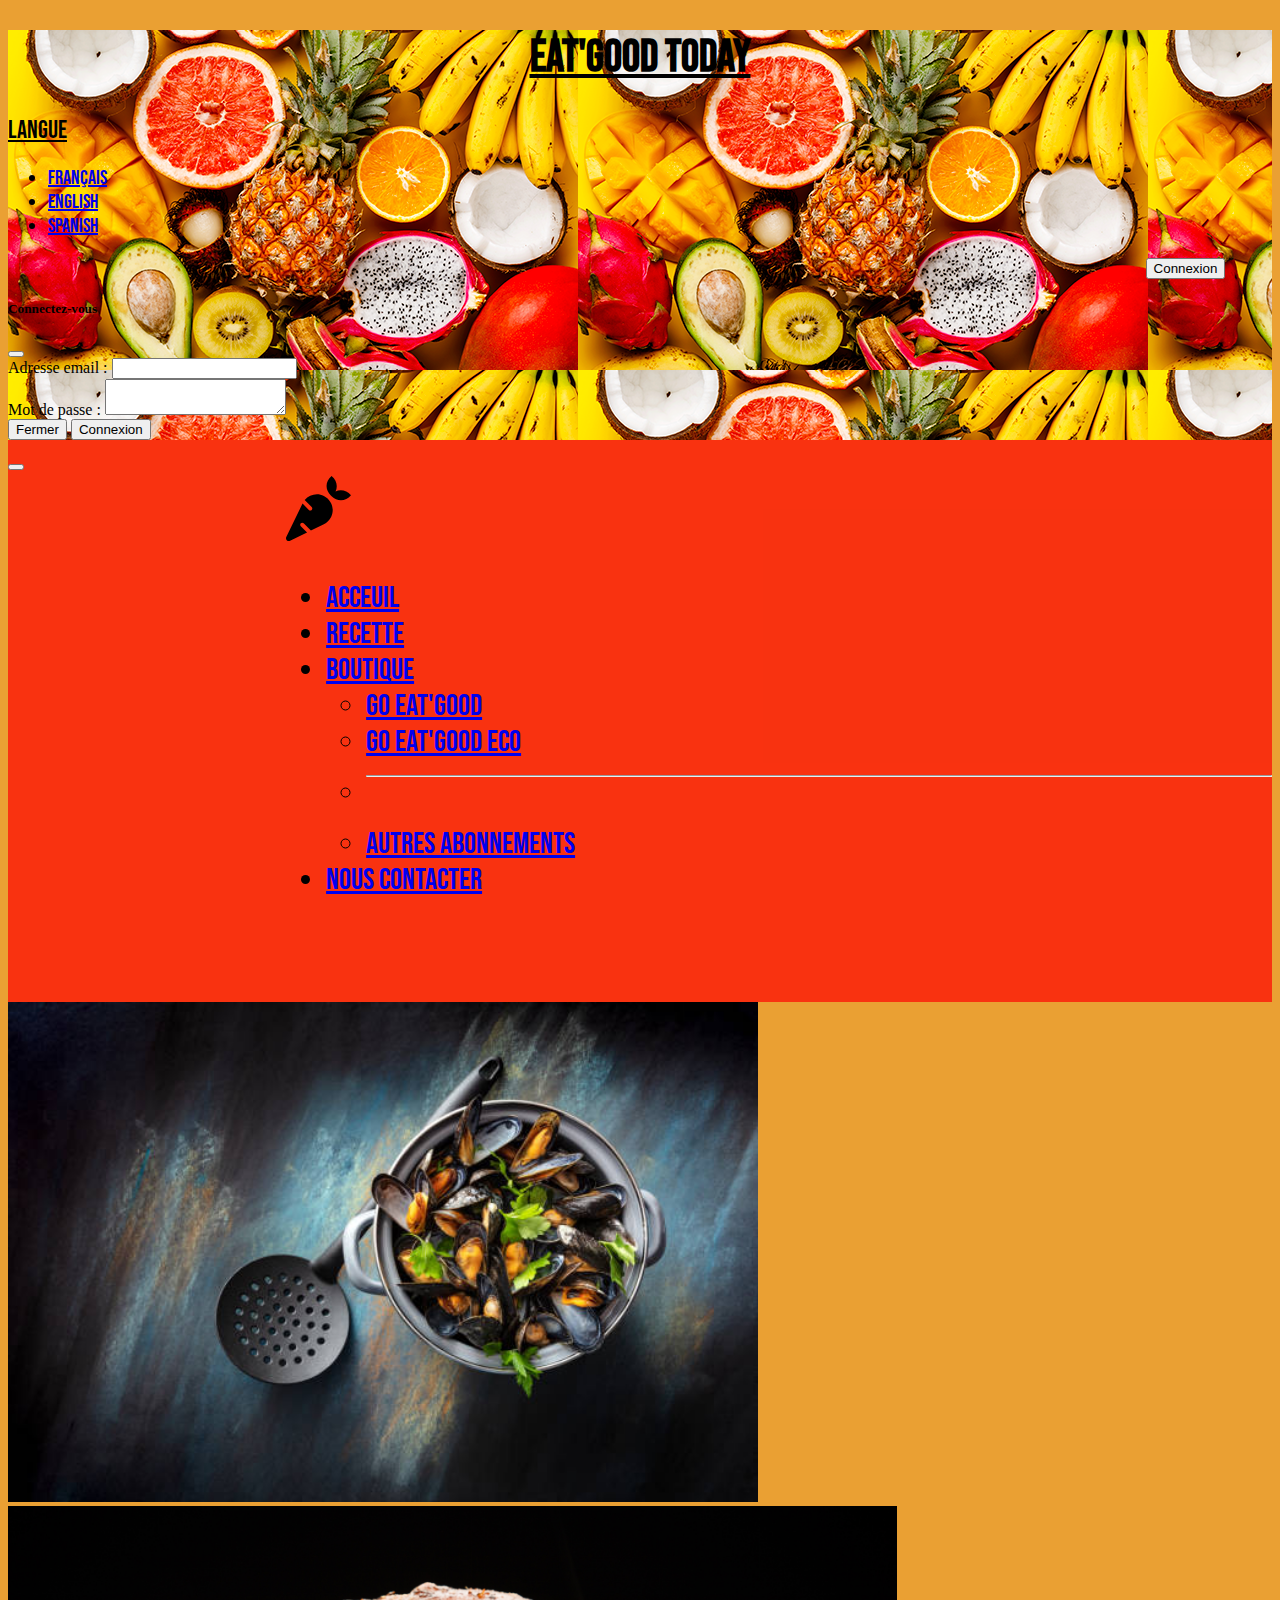
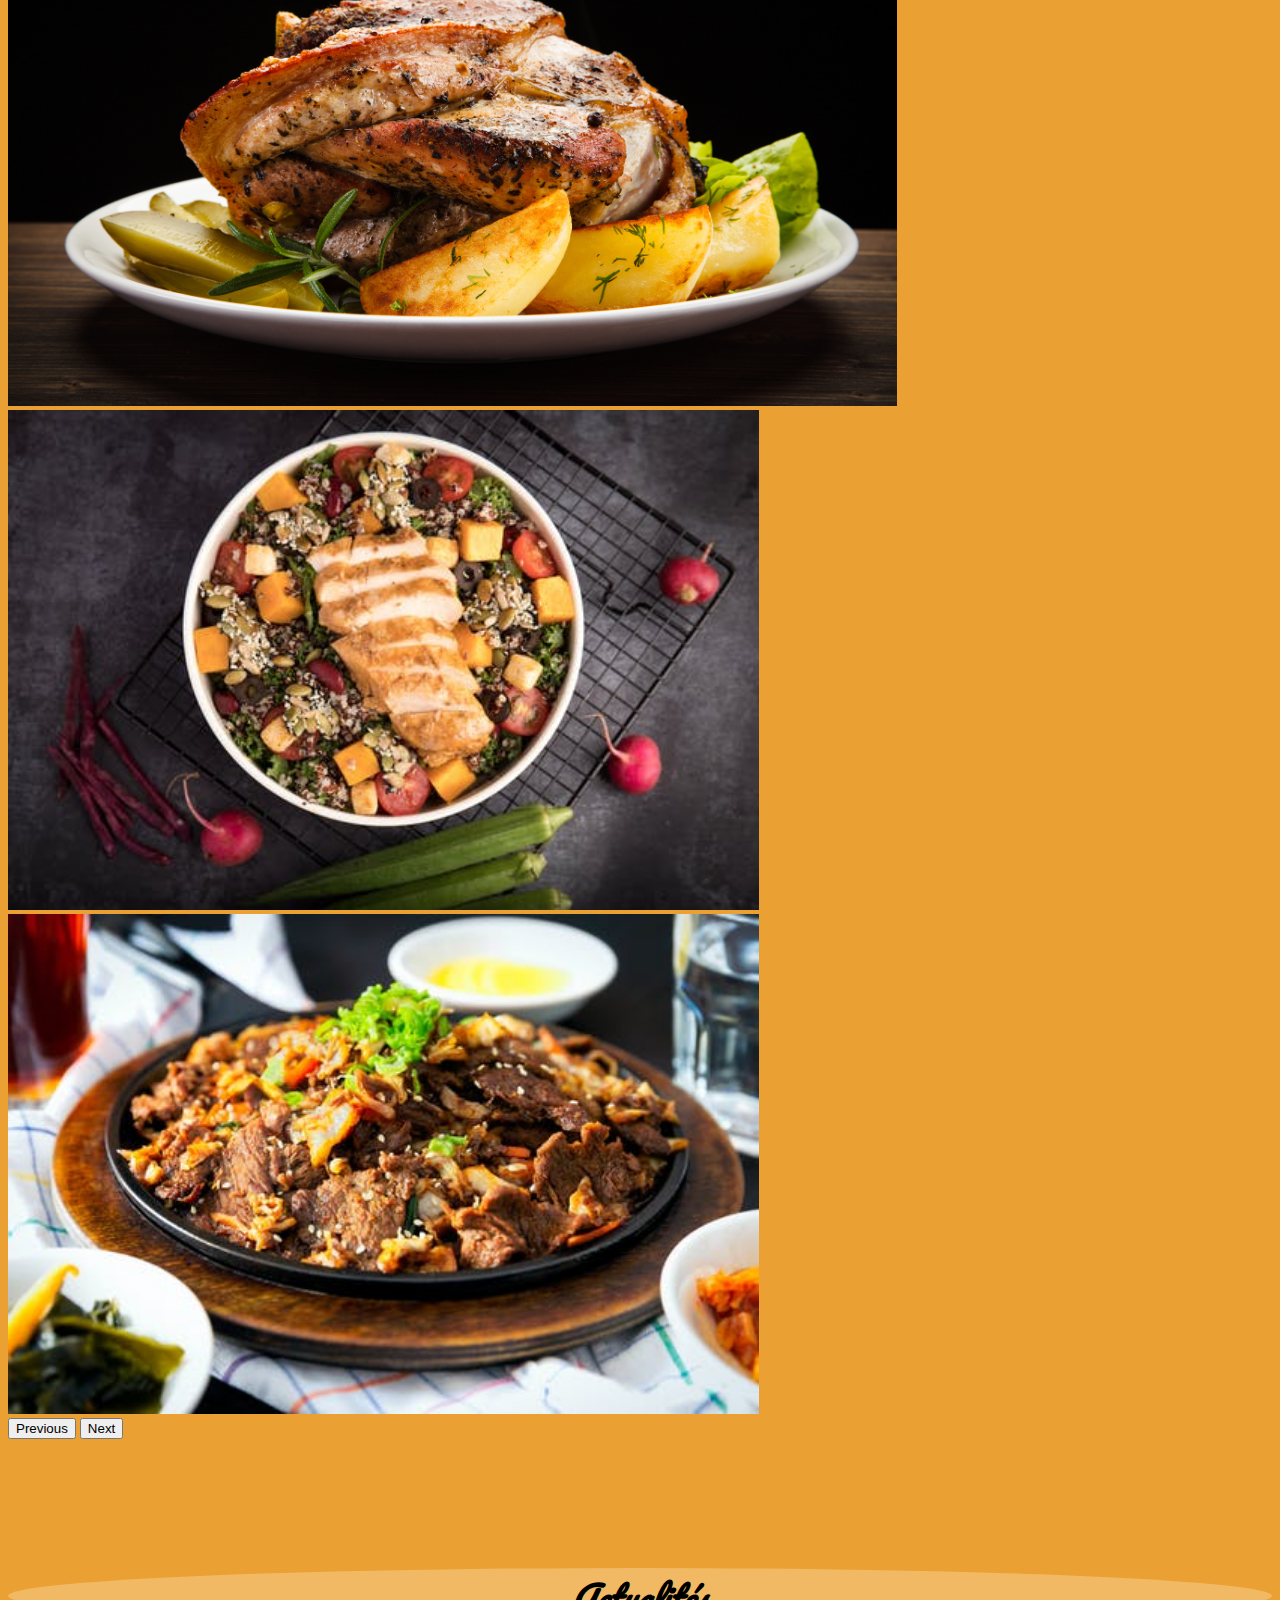
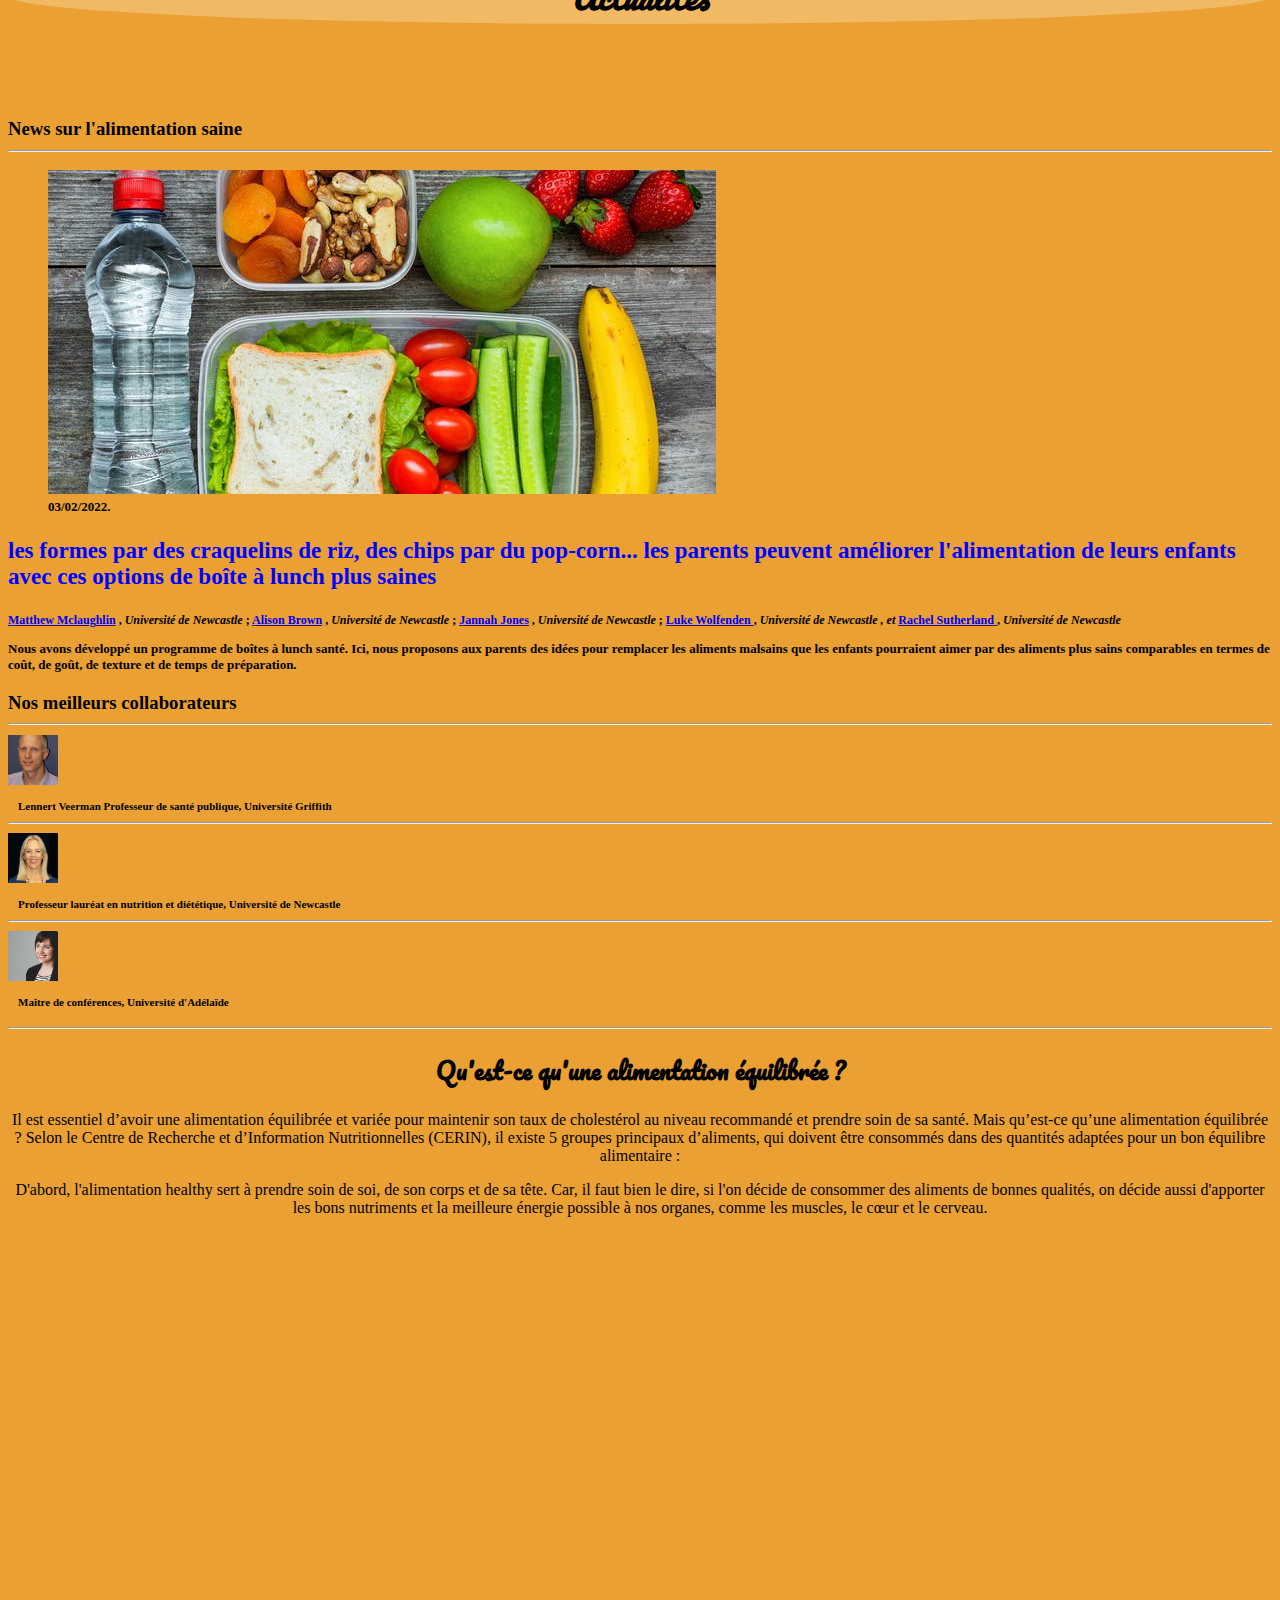
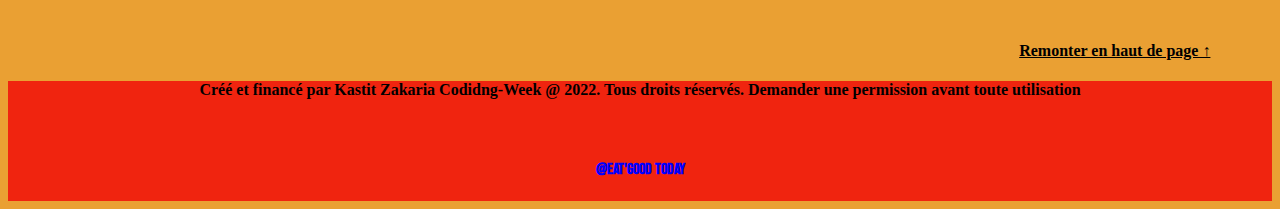
<file: index.html>
<!DOCTYPE html>
<html lang="en">

<head>
    <meta charset="UTF-8">
    <meta http-equiv="X-UA-Compatible" content="IE=edge">
    <meta name="viewport" content="width=device-width, initial-scale=1.0">
    <link rel="preconnect" href="https://fonts.googleapis.com">
    <link rel="preconnect" href="https://fonts.gstatic.com" crossorigin>
    <link href="https://cdn.jsdelivr.net/npm/bootstrap@5.1.3/dist/css/bootstrap.min.css" rel="stylesheet"
        integrity="sha384-1BmE4kWBq78iYhFldvKuhfTAU6auU8tT94WrHftjDbrCEXSU1oBoqyl2QvZ6jIW3" crossorigin="anonymous">
    <link href="https://fonts.googleapis.com/css2?family=Bebas+Neue&display=swap" rel="stylesheet">
    <link rel="preconnect" href="https://fonts.googleapis.com">
    <link rel="preconnect" href="https://fonts.gstatic.com" crossorigin>
    <link rel="icon" type="image/x-icon" href="./public/image/icone.jpg">
    <link href="https://fonts.googleapis.com/css2?family=Bebas+Neue&family=Pacifico&display=swap" rel="stylesheet">
    <link rel="stylesheet" href="./public/css/style.css">
    <link rel="stylesheet" href="https://pro.fontawesome.com/releases/v5.10.0/css/all.css"
        integrity="sha384-AYmEC3Yw5cVb3ZcuHtOA93w35dYTsvhLPVnYs9eStHfGJvOvKxVfELGroGkvsg+p" crossorigin="anonymous" />
    <title>Document</title>
</head>

<body>
    <a id="haut"></a>
    <div class="fruitt">
        <h1 class="pre"><u>
                <center>Eat'Good TODAY</center>
            </u>
        </h1>
        <li class="langue nav-item dropdown">
            <a class="pro nav-link active dropdown-toggle" href="#" id="navbarDropdown" role="button"
                data-bs-toggle="dropdown" aria-expanded="false">
                Langue
            </a>
            <ul class="dropdown-menu drop" aria-labelledby="navbarDropdown">
                <li><a class="dropdown-item" href="#">français</a></li>
                <li><a class="dropdown-item" href="#">english</a></li>
                <li><a class="dropdown-item" href="#">spanish</a></li>
            </ul>
        </li>
        <button type="button" class="bvb btn btn-dark" data-bs-toggle="modal" data-bs-target="#exampleModal"
            data-bs-whatever="@mdo">Connexion</button>


        <div class="modal fade" id="exampleModal" tabindex="-1" aria-labelledby="exampleModalLabel" aria-hidden="true">
            <div class="modal-dialog">
                <div class="modal-content">
                    <div class="modal-header bg-danger">
                        <h5 class="modal-title" id="exampleModalLabel">Connectez-vous</h5>
                        <button type="button" class="btn-close" data-bs-dismiss="modal" aria-label="Close"></button>
                    </div>
                    <div class="modal-body bg-light">
                        <form>
                            <div class="mb-3">
                                <label for="recipient-name" class="col-form-label">Adresse email :</label>
                                <input type="text" class="form-control" id="recipient-name">
                            </div>
                            <div class="mb-3">
                                <label for="message-text" class="col-form-label">Mot de passe :</label>
                                <textarea class="form-control" id="message-text"></textarea>
                            </div>
                        </form>
                    </div>
                    <div class="modal-footer bg-danger">
                        <button type="button" class="btn btn-secondary" data-bs-dismiss="modal">Fermer</button>
                        <button type="button" class="btn btn-primary">Connexion</button>
                    </div>
                </div>
            </div>
        </div>
    </div>


    <nav class=" aa navbar navbar-expand-lg navbar-dark sticky-top">
        <div class="cc container-fluid">
            <button class="navbar-toggler" type="button" data-bs-toggle="collapse"
                data-bs-target="#navbarSupportedContent" aria-controls="navbarSupportedContent" aria-expanded="false"
                aria-label="Toggle navigation">
                <span class="navbar-toggler-icon"></span>
            </button>
            <div class="collapse navbar-collapse navmid" id="navbarSupportedContent">
                <svg class="svgCarotte" xmlns="http://www.w3.org/2000/svg" viewBox="0 0 512 512">
                    <path
                        d="M298.2 156.6C245.5 130.9 183.7 146.1 147.1 189.4l55.27 55.31c6.25 6.25 6.25 16.33 0 22.58c-3.127 3-7.266 4.605-11.39 4.605s-8.068-1.605-11.19-4.605L130.3 217l-128.1 262.8c-2.875 6-3 13.25 0 19.63c5.5 11.12 19 15.75 30 10.38l133.6-65.25L116.7 395.3c-6.377-6.125-6.377-16.38 0-22.5c6.25-6.25 16.37-6.25 22.5 0l56.98 56.98l102-49.89c24-11.63 44.5-31.26 57.13-57.13C385.5 261.1 359.9 186.8 298.2 156.6zM390.2 121.8C409.7 81 399.7 32.88 359.1 0c-50.25 41.75-52.51 107.5-7.875 151.9l8 8C404.5 204.5 470.4 202.3 512 152C479.1 112.3 430.1 102.3 390.2 121.8z" />
                </svg>
                <ul class="navbar-nav me-auto mb-2 mb-lg-0">
                    <li class="nav-item">
                        <a class="nav-link active" aria-current="page" href="./index.html">Acceuil</a>
                    </li>
                    <li class="nav-item">
                        <a class="nav-link active" aria-current="page" href="./public/suite/recette.html">Recette</a>

                    </li>
                    <li class="drop nav-item dropdown">
                        <a class="nav-link dropdown-toggle" href="#" id="navbarDropdown" role="button"
                            data-bs-toggle="dropdown" aria-expanded="false">
                            Boutique
                        </a>
                        <ul class="dropdown-menu" aria-labelledby="navbarDropdown">
                            <li><a class="dropdown-item" href="./public/suite/boutique.html">GO EAT'GOOD</a></li>
                            <li><a class="dropdown-item" href="./public/suite/boutique.html">GO EAT'GOOD ECO</a>
                            </li>
                            <li>
                                <hr class="dropdown-divider">
                            </li>
                            <li><a class="dropdown-item" href="./public/suite/boutique.html">Autres abonnements</a></li>
                        </ul>
                    </li>

                    <li class="nav-item">

                        <a class="nav-link active" aria-current="page" href="./public/suite/contact.html">Nous contacter</a>

                    </li>
                   
                </ul>
                <svg class=" mo svgCarotte" xmlns="http://www.w3.org/2000/svg" viewBox="0 0 512 512">
                    <path
                        d="M298.2 156.6C245.5 130.9 183.7 146.1 147.1 189.4l55.27 55.31c6.25 6.25 6.25 16.33 0 22.58c-3.127 3-7.266 4.605-11.39 4.605s-8.068-1.605-11.19-4.605L130.3 217l-128.1 262.8c-2.875 6-3 13.25 0 19.63c5.5 11.12 19 15.75 30 10.38l133.6-65.25L116.7 395.3c-6.377-6.125-6.377-16.38 0-22.5c6.25-6.25 16.37-6.25 22.5 0l56.98 56.98l102-49.89c24-11.63 44.5-31.26 57.13-57.13C385.5 261.1 359.9 186.8 298.2 156.6zM390.2 121.8C409.7 81 399.7 32.88 359.1 0c-50.25 41.75-52.51 107.5-7.875 151.9l8 8C404.5 204.5 470.4 202.3 512 152C479.1 112.3 430.1 102.3 390.2 121.8z" />
                </svg>
            </div>
        </div>
    </nav>


    <header>
        <div id="carouselExampleControls" class="lok carousel slide container mt-5  " data-bs-ride="carousel">
            <div class="carousel-inner">
                <div class="carousel-item active">
                    <img src="./public/image/moule.jpg" class="legume d-block w-100 " max-height="85"
                        alt="plat de nourriture">
                </div>
                <div class="carousel-item">
                    <img src="./public/image/pat.jpg" class="legume d-block w-100" max-height="85"
                        alt="plat de nourriture">
                </div>
                <div class="carousel-item">
                    <img src="./public/image/image1.jpg" class="legume d-block w-100" max-height="85"
                        alt="plat de nourriture">
                </div>
                <div class="carousel-item">
                    <img src="./public/image/image4.jpg" class="legume d-block w-100" max-height="85"
                        alt="plat de nourriture">
                </div>
            </div>
            <button class="carousel-control-prev" type="button" data-bs-target="#carouselExampleControls"
                data-bs-slide="prev">
                <span class="but carousel-control-prev-icon" aria-hidden="true"></span>
                <span class="visually-hidden">Previous</span>
            </button>
            <button class="carousel-control-next" type="button" data-bs-target="#carouselExampleControls"
                data-bs-slide="next">
                <span class="but carousel-control-next-icon" aria-hidden="true"></span>
                <span class="visually-hidden">Next</span>
            </button>
        </div>
    </header>
    <br><br><br><br><br><br>

    <h1 class="ded border-3 border border-dark">
        <center><i>Actualités</i></center>
    </h1>
    <br><br><br>
    <div class="container">
        <div class="row">
            <h3 class="mp col-8">News sur l'alimentation saine
                <hr>
                <figure class="figure">
                    <img src="./public/image/article.jpg" class="figure-img img-fluid rounded" alt="...">
                    <figcaption class="date figure-caption text-end">03/02/2022.</figcaption>
                </figure>
                <p class="ss"><strong> les formes par des craquelins de riz, des chips par du pop-corn... les parents
                        peuvent améliorer l'alimentation de leurs enfants avec ces options de boîte à lunch plus
                        saines</strong></p>
                <p class="ww"><a href="https://theconversation.com/profiles/matthew-mclaughlin-346591"
                        target="_blank">Matthew Mclaughlin</a> ,<i> Université de Newcastle</i> ; <a
                        href="https://theconversation.com/profiles/alison-brown-791151" target="_blank">Alison Brown</a>
                    ,<i> Université de Newcastle</i> ; <a
                        href="https://theconversation.com/profiles/jannah-jones-1246609" target="_blank">Jannah
                        Jones</a> ,<i> Université de Newcastle </i>; <a
                        href="https://theconversation.com/profiles/luke-wolfenden-1237312" target="_blank">Luke
                        Wolfenden </a>, <i>Université de Newcastle , et</i> <a
                        href="https://theconversation.com/profiles/rachel-sutherland-1246780" target="_blank">Rachel
                        Sutherland </a>, <i>Université de Newcastle</i></p>
                <p class="vv">Nous avons développé un programme de boîtes à lunch santé. Ici, nous proposons aux parents
                    des idées pour remplacer les aliments malsains que les enfants pourraient aimer par des aliments
                    plus sains comparables en termes de coût, de goût, de texture et de temps de préparation.</p>
            </h3>
            <h3 class="lo col-4">Nos meilleurs collaborateurs
                <hr>
                <div class="row">
                    <div class=" col-2">
                        <img src="./public/image/lennert.jpg" class="rt">
                    </div>
                    <p class="gg col-10">Lennert Veerman Professeur de santé publique, Université Griffith</p>
                </div>
                <hr>
                <div class="row">
                    <div class=" col-2">
                        <img src="./public/image/claire.jpg" class="pp">
                    </div>
                    <p class="ll col-10">Professeur lauréat en nutrition et diététique, Université de Newcastle</p>
                </div>
                <hr>
                <div class="row">
                    <div class="col-2">
                        <img src="./public/image/amy.jpg" class="amy">
                    </div>
                    <p class="mm col-10">Maître de conférences, Université d'Adélaïde</p>
                </div>
        </div>
        <hr>
        </h3>
    </div>
    </div>
    <h2 class="vc">Qu'est-ce qu'une alimentation équilibrée ?</h2>
    <p class="bn">Il est essentiel d’avoir une alimentation équilibrée et variée pour maintenir son taux de cholestérol
         au niveau recommandé et prendre soin de sa santé. Mais qu’est-ce qu’une alimentation équilibrée ?
        Selon le Centre de Recherche et d’Information Nutritionnelles (CERIN), il existe 5 groupes principaux d’aliments,
         qui doivent être consommés dans des quantités adaptées pour un bon équilibre alimentaire :</p>
    <p class="gt">D'abord, l'alimentation healthy sert à prendre soin de soi, de son corps et de sa tête. Car, il faut
        bien le dire, si l'on décide de consommer des aliments de bonnes qualités, on décide aussi d'apporter les bons
        nutriments et la meilleure énergie possible à nos organes, comme les muscles, le cœur et le cerveau.</p>
        <iframe class=uu width="560" height="315" src="https://www.youtube.com/embed/Po4qJ2WWPpc" 
        title="YouTube video player" frameborder="0" 
        allow="accelerometer; autoplay; clipboard-write; encrypted-media; gyroscope; picture-in-picture" 
        allowfullscreen></iframe>
    <br><br><br><br><br><br>
    <a href="#haut" class="kk"><strong>Remonter en haut de page ↑ </strong></a>


    <script src="https://cdn.jsdelivr.net/npm/bootstrap@5.1.3/dist/js/bootstrap.bundle.min.js"
        integrity="sha384-ka7Sk0Gln4gmtz2MlQnikT1wXgYsOg+OMhuP+IlRH9sENBO0LRn5q+8nbTov4+1p" crossorigin="anonymous">
    </script>
    </div>
</body>
<footer class="hy">
    <h4> Créé et financé par Kastit Zakaria Codidng-Week @ 2022. Tous droits réservés. Demander une permission avant toute utilisation</h4>
    <a href="https://facebook.com" target="_blank"><i class="gd fab fa-facebook"></i></a>&nbsp&nbsp&nbsp
    <a href="https://instagram.com" target="_blank"><i class="vb fab fa-instagram"></i></a>&nbsp&nbsp&nbsp
    <a href="https://twitter.com" target="blank"><i class="vb fab fa-twitter-square"></i></a>
    <h4 class="ghj">@Eat'Good TODAY</h4>
</footer>

</html>
</file>
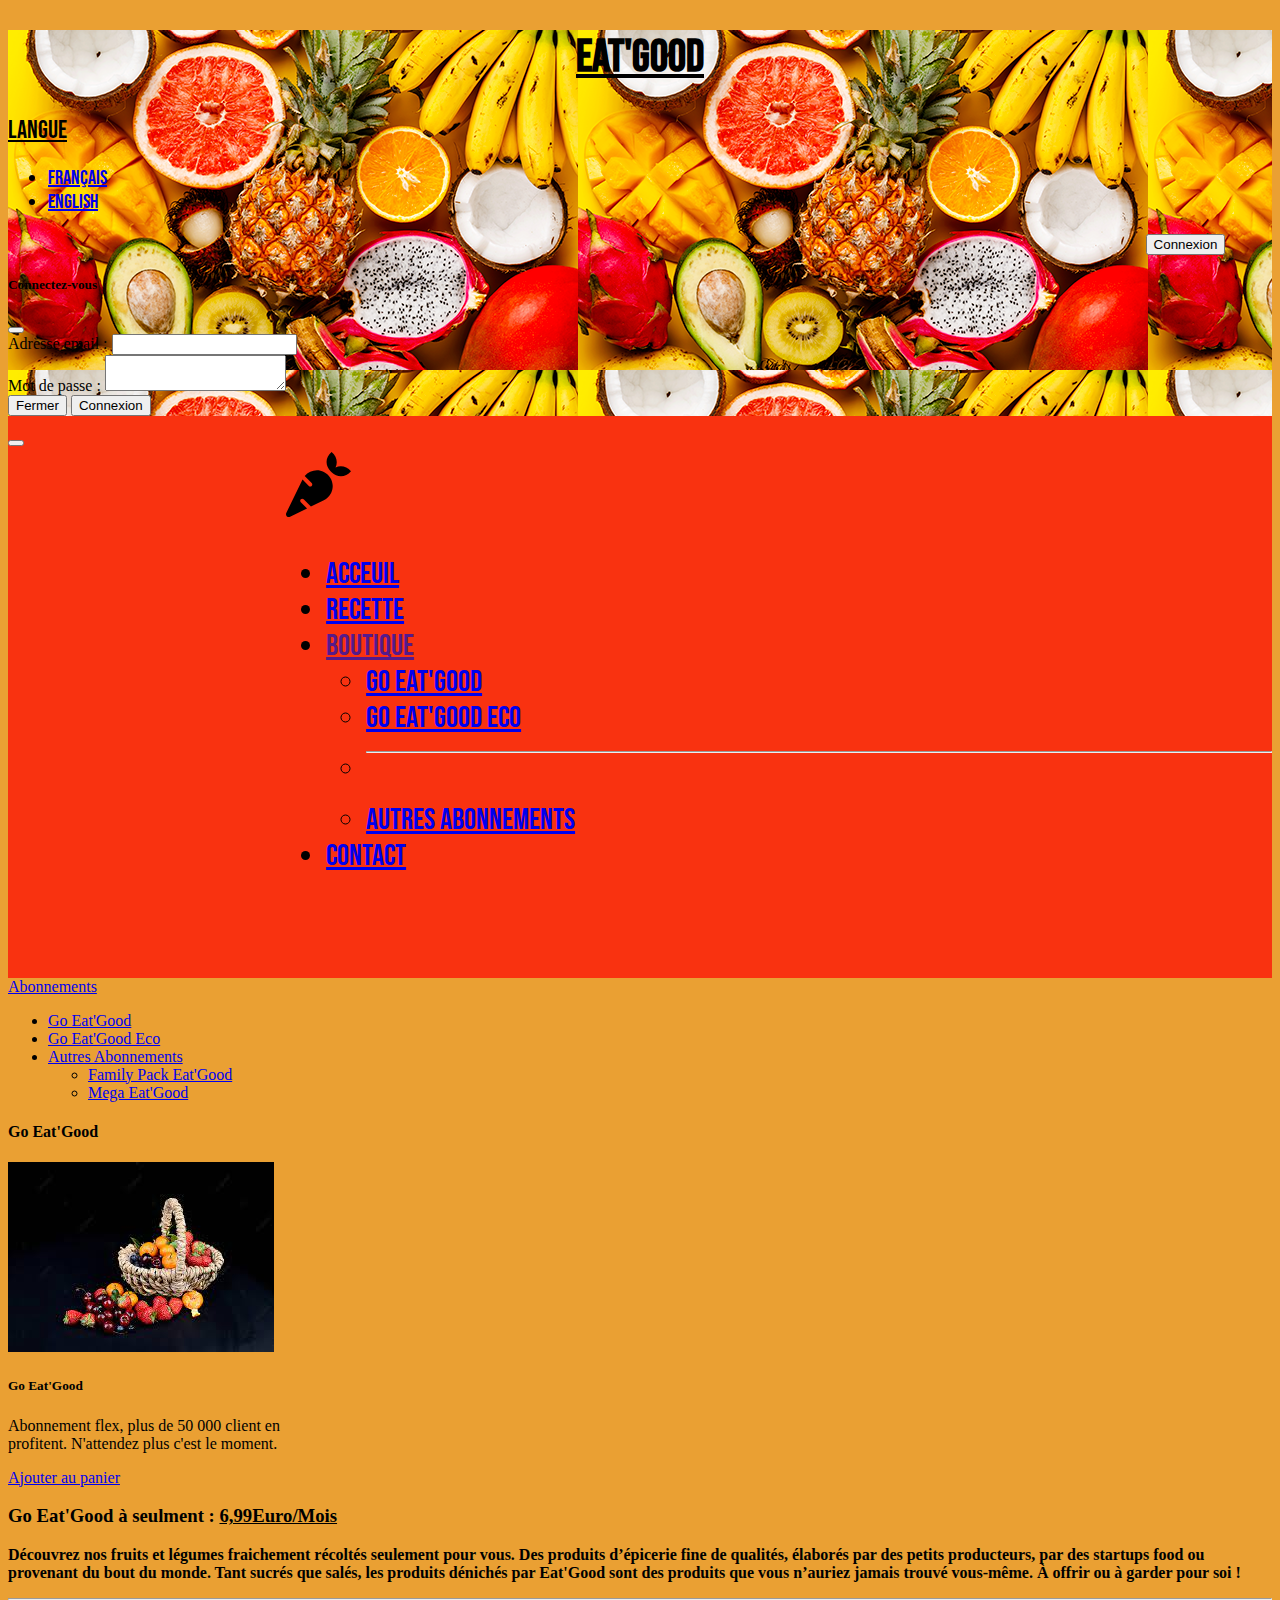
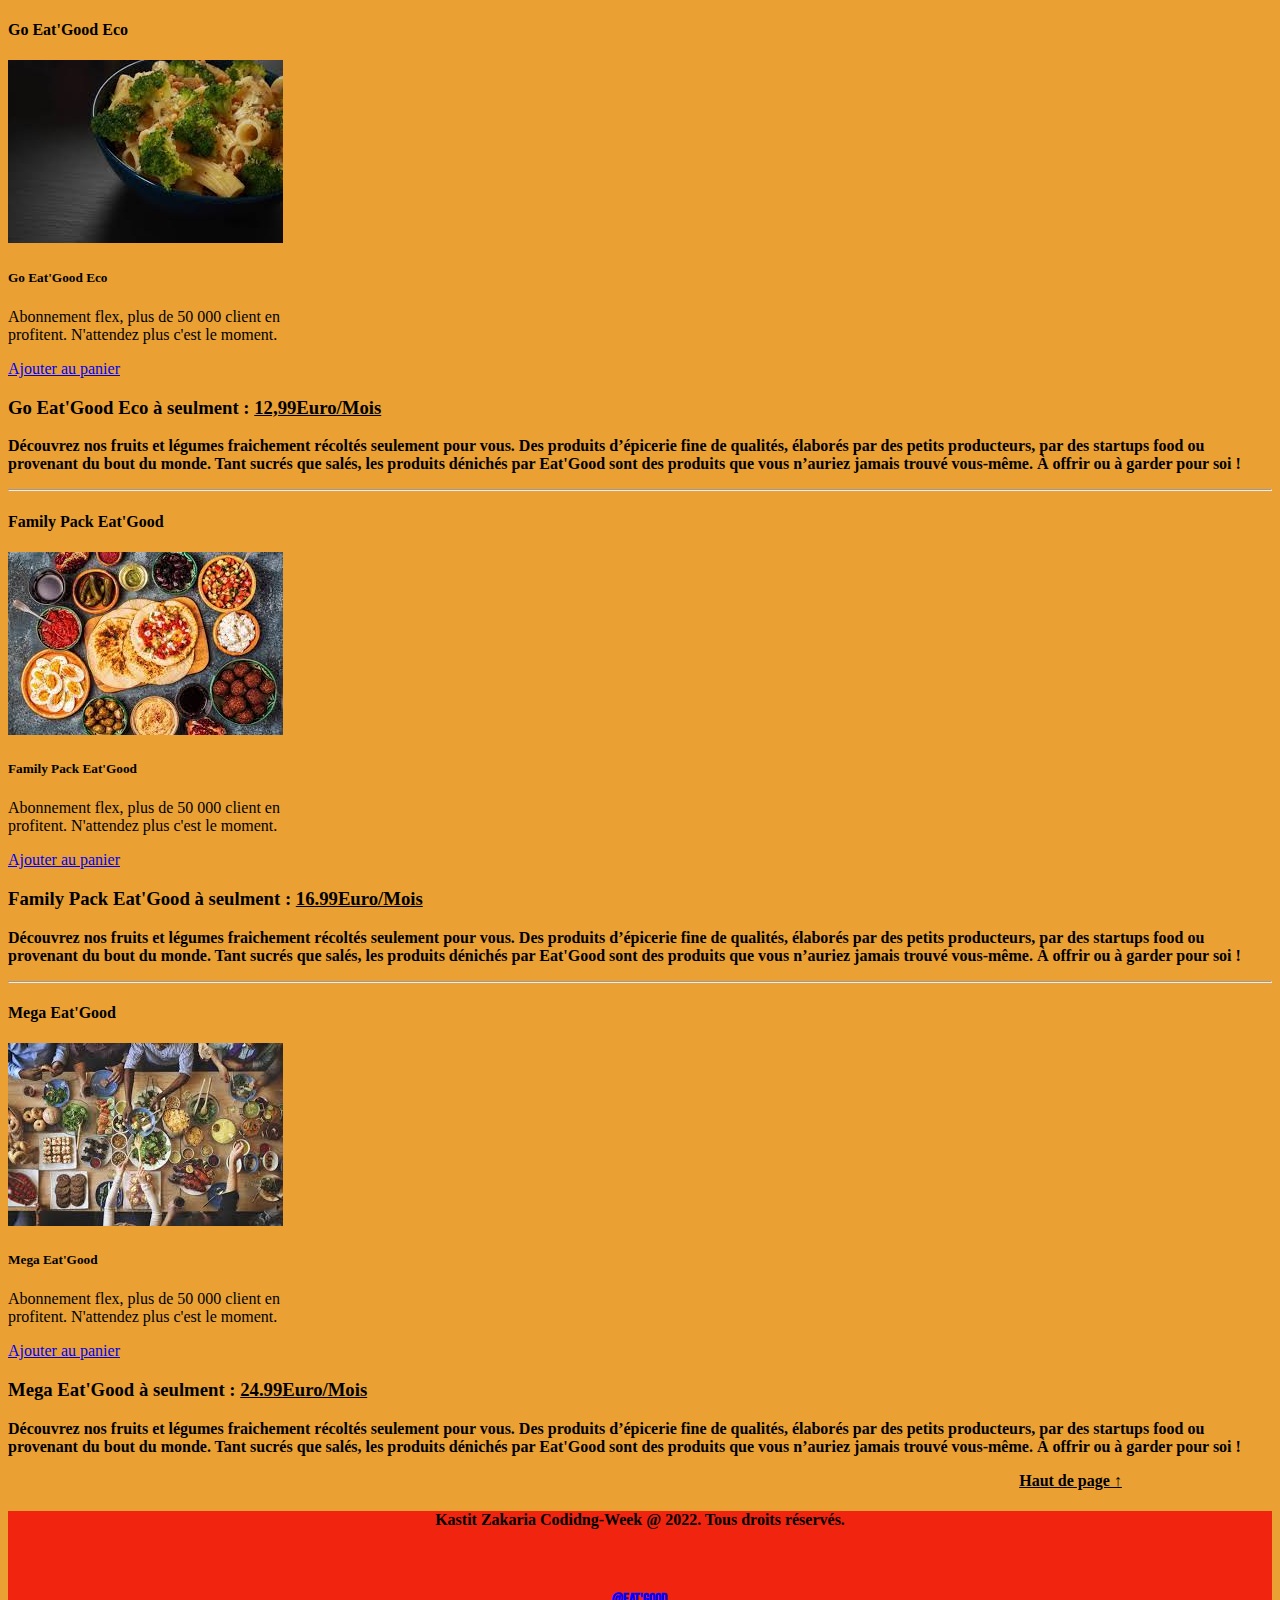
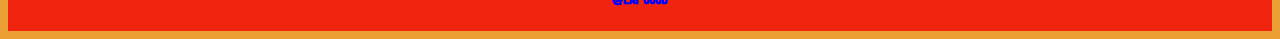
<file: public/suite/boutique.html>
<!DOCTYPE html>
<html lang="en">

<head>
    <meta charset="UTF-8">
    <meta http-equiv="X-UA-Compatible" content="IE=edge">
    <meta name="viewport" content="width=device-width, initial-scale=1.0">
    <link rel="preconnect" href="https://fonts.googleapis.com">
    <link rel="preconnect" href="https://fonts.gstatic.com" crossorigin>
    <link href="https://cdn.jsdelivr.net/npm/bootstrap@5.1.3/dist/css/bootstrap.min.css" rel="stylesheet"
        integrity="sha384-1BmE4kWBq78iYhFldvKuhfTAU6auU8tT94WrHftjDbrCEXSU1oBoqyl2QvZ6jIW3" crossorigin="anonymous">
    <link href="https://fonts.googleapis.com/css2?family=Bebas+Neue&display=swap" rel="stylesheet">
    <link rel="preconnect" href="https://fonts.googleapis.com">
    <link rel="icon" type="image/x-icon" href="../image/icone.jpg">
    <link rel="preconnect" href="https://fonts.gstatic.com" crossorigin>
    <link href="https://fonts.googleapis.com/css2?family=Bebas+Neue&family=Pacifico&display=swap" rel="stylesheet">
    <link rel="stylesheet" href="../css/style.css">
    <link rel="stylesheet" href="https://pro.fontawesome.com/releases/v5.10.0/css/all.css"
        integrity="sha384-AYmEC3Yw5cVb3ZcuHtOA93w35dYTsvhLPVnYs9eStHfGJvOvKxVfELGroGkvsg+p" crossorigin="anonymous" />
    <title>Document</title>
</head>

<body>
    <a id="haut"></a>
    <div class="fruitt">
        <h1 class="pre"><u>
                <center>Eat'Good</center>
            </u>
        </h1>
        <li class="langue nav-item dropdown">
            <a class="pro nav-link active dropdown-toggle" href="#" id="navbarDropdown" role="button"
                data-bs-toggle="dropdown" aria-expanded="false">
                Langue
            </a>
            <ul class="dropdown-menu drop" aria-labelledby="navbarDropdown">
                <li><a class="dropdown-item" href="#">français</a></li>
                <li><a class="dropdown-item" href="#">english</a></li>
            </ul>
        </li>
        <button type="button" class="bvb btn btn-dark" data-bs-toggle="modal" data-bs-target="#exampleModal"
            data-bs-whatever="@mdo">Connexion</button>


        <div class="modal fade" id="exampleModal" tabindex="-1" aria-labelledby="exampleModalLabel" aria-hidden="true">
            <div class="modal-dialog">
                <div class="modal-content">
                    <div class="modal-header bg-warning">
                        <h5 class="modal-title" id="exampleModalLabel">Connectez-vous</h5>
                        <button type="button" class="btn-close" data-bs-dismiss="modal" aria-label="Close"></button>
                    </div>
                    <div class="modal-body bg-light">
                        <form>
                            <div class="mb-3">
                                <label for="recipient-name" class="col-form-label">Adresse email :</label>
                                <input type="text" class="form-control" id="recipient-name">
                            </div>
                            <div class="mb-3">
                                <label for="message-text" class="col-form-label">Mot de passe :</label>
                                <textarea class="form-control" id="message-text"></textarea>
                            </div>
                        </form>
                    </div>
                    <div class="modal-footer bg-warning">
                        <button type="button" class="btn btn-secondary" data-bs-dismiss="modal">Fermer</button>
                        <button type="button" class="btn btn-primary">Connexion</button>
                    </div>
                </div>
            </div>
        </div>
    </div>



    <section class="vvv sticky-top">
        <nav class=" aa navbar navbar-expand-lg navbar-light">
            <div class="cc container-fluid ">
                <button class="navbar-toggler" type="button" data-bs-toggle="collapse"
                    data-bs-target="#navbarSupportedContent" aria-controls="navbarSupportedContent"
                    aria-expanded="false" aria-label="Toggle navigation">
                    <span class="navbar-toggler-icon"></span>
                </button>
                <div class="collapse navbar-collapse navmid" id="navbarSupportedContent">
                    <svg class="svgCarotte" xmlns="http://www.w3.org/2000/svg" viewBox="0 0 512 512">
                        <path
                            d="M298.2 156.6C245.5 130.9 183.7 146.1 147.1 189.4l55.27 55.31c6.25 6.25 6.25 16.33 0 22.58c-3.127 3-7.266 4.605-11.39 4.605s-8.068-1.605-11.19-4.605L130.3 217l-128.1 262.8c-2.875 6-3 13.25 0 19.63c5.5 11.12 19 15.75 30 10.38l133.6-65.25L116.7 395.3c-6.377-6.125-6.377-16.38 0-22.5c6.25-6.25 16.37-6.25 22.5 0l56.98 56.98l102-49.89c24-11.63 44.5-31.26 57.13-57.13C385.5 261.1 359.9 186.8 298.2 156.6zM390.2 121.8C409.7 81 399.7 32.88 359.1 0c-50.25 41.75-52.51 107.5-7.875 151.9l8 8C404.5 204.5 470.4 202.3 512 152C479.1 112.3 430.1 102.3 390.2 121.8z" />
                    </svg>
                    <ul class="navbar-nav me-auto mb-2 mb-lg-0">
                        <li class="nav-item">
                            <a class="nav-link active" aria-current="page" href="../../index.html">Acceuil</a>
                        </li>
                        <li class="nav-item">
                            <a class="nav-link active" aria-current="page" href="./recette.html">Recette</a>
                        </li>
                        <li class="drop nav-item dropdown">
                            <a class="nav-link dropdown-toggle" href="" id="navbarDropdown" role="button"
                                data-bs-toggle="dropdown" aria-expanded="false">
                                Boutique
                            </a>
                            <ul class="dropdown-menu" aria-labelledby="navbarDropdown">
                                <li><a class="dropdown-item" href="./boutique.html">GO EAT'GOOD</a></li>
                                <li><a class="dropdown-item" href="./boutique.html">GO EAT'GOOD ECO</a></li>
                                <li>
                                    <hr class="dropdown-divider">
                                </li>
                                <li><a class="dropdown-item" href="./boutique.html">Autres abonnements</a></li>
                            </ul>
                        </li>
                        <li class="nav-item">
                            <a class="nav-link active" aria-current="page" href="./contact.html">Contact</a>
                        </li>

                    </ul>


                    <svg class=" mo svgCarotte" xmlns="http://www.w3.org/2000/svg" viewBox="0 0 512 512">
                        <path
                            d="M298.2 156.6C245.5 130.9 183.7 146.1 147.1 189.4l55.27 55.31c6.25 6.25 6.25 16.33 0 22.58c-3.127 3-7.266 4.605-11.39 4.605s-8.068-1.605-11.19-4.605L130.3 217l-128.1 262.8c-2.875 6-3 13.25 0 19.63c5.5 11.12 19 15.75 30 10.38l133.6-65.25L116.7 395.3c-6.377-6.125-6.377-16.38 0-22.5c6.25-6.25 16.37-6.25 22.5 0l56.98 56.98l102-49.89c24-11.63 44.5-31.26 57.13-57.13C385.5 261.1 359.9 186.8 298.2 156.6zM390.2 121.8C409.7 81 399.7 32.88 359.1 0c-50.25 41.75-52.51 107.5-7.875 151.9l8 8C404.5 204.5 470.4 202.3 512 152C479.1 112.3 430.1 102.3 390.2 121.8z" />
                    </svg>
                </div>
            </div>
        </nav>



        <nav id="dfg navbar-example2 " class="navbar navbar-light bg-dark px-3">
            <a class="navbar-brand text-light " href="#">Abonnements</a>
            <ul class="nav nav-pills">
                <li class="nav-item">
                    <a class="nav-link" href="#scrollspyHeading1">Go Eat'Good</a>
                </li>
                <li class="nav-item">
                    <a class="nav-link" href="#scrollspyHeading2">Go Eat'Good Eco</a>
                </li>
                <li class="nav-item dropdown">
                    <a class="nav-link dropdown-toggle" data-bs-toggle="dropdown" href="#scrollspyHeading3"
                        role="button" aria-expanded="false">Autres Abonnements</a>
                    <ul class="dropdown-menu">
                        <li><a class="dropdown-item" href="#scrollspyHeading3">Family Pack Eat'Good</a></li>
                        <li><a class="dropdown-item" href="#scrollspyHeading4">Mega Eat'Good</a></li>
                    </ul>
                </li>
            </ul>
        </nav>



    </section>
    <div data-bs-spy="scroll" data-bs-target="#navbar-example2" data-bs-offset="0" class="scrollspy-example"
        tabindex="0">
        <section>
            <div class="container">
                <div class="row">
                    <h4 id="scrollspyHeading1" class="ws col-4">Go Eat'Good</h4>
                </div>
            </div>
        </section>
        <section>
            <div class="container">
                <div class="row">
                    <div class="card bg-dark col-4" style="width: 18rem;">
                        <img src="../image/go.jpg" class="card-img-top" alt="...">
                        <div class="card-body">
                            <h5 class="card-title text-light">Go Eat'Good</h5>
                            <p class="card-text text-light">Abonnement flex, plus de 50 000 client en profitent.
                                N'attendez
                                plus c'est le moment.</p>
                            <a href="#" class="btn btn-primary">Ajouter au panier</a>
                        </div>
                    </div>
                    <div class="col-8">
                        <div class="row">
                            <h3 class="abon col-8">Go Eat'Good à seulment : <u>6,99Euro/Mois</u></h3>
                            <p class="bnh col-8"><strong>Découvrez nos fruits et légumes fraichement récoltés seulement
                                    pour vous. Des produits d’épicerie fine de qualités, élaborés par des petits
                                    producteurs, par des startups food ou provenant du bout du monde.
                                    Tant sucrés que salés, les produits dénichés par Eat'Good sont des produits que vous
                                    n’auriez jamais trouvé vous-même.
                                    À offrir ou à garder pour soi !</strong>
                            </p>
                        </div>
                    </div>
                </div>
            </div>
        </section>
        <hr>
        <section>
            <div class="container">
                <div class="row">
                    <h4 id="scrollspyHeading2" class="col-4">Go Eat'Good Eco</h4>
                </div>
            </div>
            <div class="container">
                <div class="row">
                    <div class="card bg-dark col-4" style="width: 18rem;">
                        <img src="../image/premium.jpg" class="card-img-top" alt="...">
                        <div class="card-body">
                            <h5 class="card-title text-light">Go Eat'Good Eco</h5>
                            <p class="card-text text-light">Abonnement flex, plus de 50 000 client en profitent.
                                N'attendez
                                plus c'est le moment.</p>
                            <a href="#" class="btn btn-primary">Ajouter au panier</a>
                        </div>
                    </div>
                    <div class="col-8">
                        <div class="row">
                            <h3 class="abon col-8">Go Eat'Good Eco à seulment : <u>12,99Euro/Mois</u></h3>
                            <p class="bnh col-8"><strong>Découvrez nos fruits et légumes fraichement récoltés seulement
                                    pour vous. Des produits d’épicerie fine de qualités, élaborés par des petits
                                    producteurs, par des startups food ou provenant du bout du monde.
                                    Tant sucrés que salés, les produits dénichés par Eat'Good sont des produits que vous
                                    n’auriez jamais trouvé vous-même.
                                    À offrir ou à garder pour soi !</strong>
                            </p>
                        </div>
                    </div>
                </div>
            </div>
        </section>
        <hr>
        <section>
            <div class="container">
                <div class="row">
                    <h4 id="scrollspyHeading3" class="gtt col-4">Family Pack Eat'Good</h4>
                </div>
            </div>
            <div class="container">
                <div class="row">
                    <div class="card bg-dark col-4" style="width: 18rem;">
                        <img src="../image/family.jpg" class="card-img-top" alt="...">
                        <div class="card-body">
                            <h5 class="card-title text-light">Family Pack Eat'Good </h5>
                            <p class="card-text text-light">Abonnement flex, plus de 50 000 client en profitent.
                                N'attendez
                                plus c'est le moment.</p>
                            <a href="#" class="btn btn-primary">Ajouter au panier</a>
                        </div>
                    </div>
                    <div class="col-8">
                        <div class="row">
                            <h3 class="abon col-8">Family Pack Eat'Good à seulment : <u>16.99Euro/Mois</u></h3>
                            <p class="bnh col-8"><strong>Découvrez nos fruits et légumes fraichement récoltés seulement
                                    pour vous. Des produits d’épicerie fine de qualités, élaborés par des petits
                                    producteurs, par des startups food ou provenant du bout du monde.
                                    Tant sucrés que salés, les produits dénichés par Eat'Good sont des produits que vous
                                    n’auriez jamais trouvé vous-même.
                                    À offrir ou à garder pour soi !</strong>
                            </p>
                        </div>
                    </div>
                </div>
            </div>
        </section>
        <hr>
        <section>
            <div class="container">
                <div class="row">
                    <h4 id="scrollspyHeading4" class="gtt col-4">Mega Eat'Good</h4>
                </div>
            </div>
            <div class="container">
                <div class="row">
                    <div class="card bg-dark col-4" style="width: 18rem;">
                        <img src="../image/mega.jpg" class="card-img-top" alt="...">
                        <div class="card-body">
                            <h5 class="card-title text-light">Mega Eat'Good </h5>
                            <p class="card-text text-light">Abonnement flex, plus de 50 000 client en profitent.
                                N'attendez
                                plus c'est le moment.</p>
                            <a href="#" class="btn btn-primary">Ajouter au panier</a>
                        </div>
                    </div>
                    <div class="col-8">
                        <div class="row">
                            <h3 class="abon col-8">Mega Eat'Good à seulment : <u>24.99Euro/Mois</u></h3>
                            <p class="bnh col-8"><strong>Découvrez nos fruits et légumes fraichement récoltés seulement
                                    pour vous. Des produits d’épicerie fine de qualités, élaborés par des petits
                                    producteurs, par des startups food ou provenant du bout du monde.
                                    Tant sucrés que salés, les produits dénichés par Eat'Good sont des produits que vous
                                    n’auriez jamais trouvé vous-même.
                                    À offrir ou à garder pour soi !</strong>
                            </p>
                        </div>
                    </div>
                </div>
            </div>
    </div>
    </section>



    <a href="#haut" class="kk"><strong>Haut de page ↑ </strong></a>
    <footer class="hy">
        <h4>Kastit Zakaria Codidng-Week @ 2022. Tous droits réservés.</h4>
        <a href="https://facebook.com" target="_blank"><i class="gd fab fa-facebook"></i></a>&nbsp&nbsp&nbsp<a
            href="https://instagram.com" target="_blank"><i class="vb fab fa-instagram"></i></a>&nbsp&nbsp&nbsp<a href="https://twitter.com" target="blank"><i class="vb fab fa-twitter-square"></i></a>
        <h4 class="ghj">@Eat'Good</h4>
    </footer>



    <script src="https://cdn.jsdelivr.net/npm/bootstrap@5.1.3/dist/js/bootstrap.bundle.min.js"
        integrity="sha384-ka7Sk0Gln4gmtz2MlQnikT1wXgYsOg+OMhuP+IlRH9sENBO0LRn5q+8nbTov4+1p" crossorigin="anonymous">
    </script>
</body>

</html>
</file>
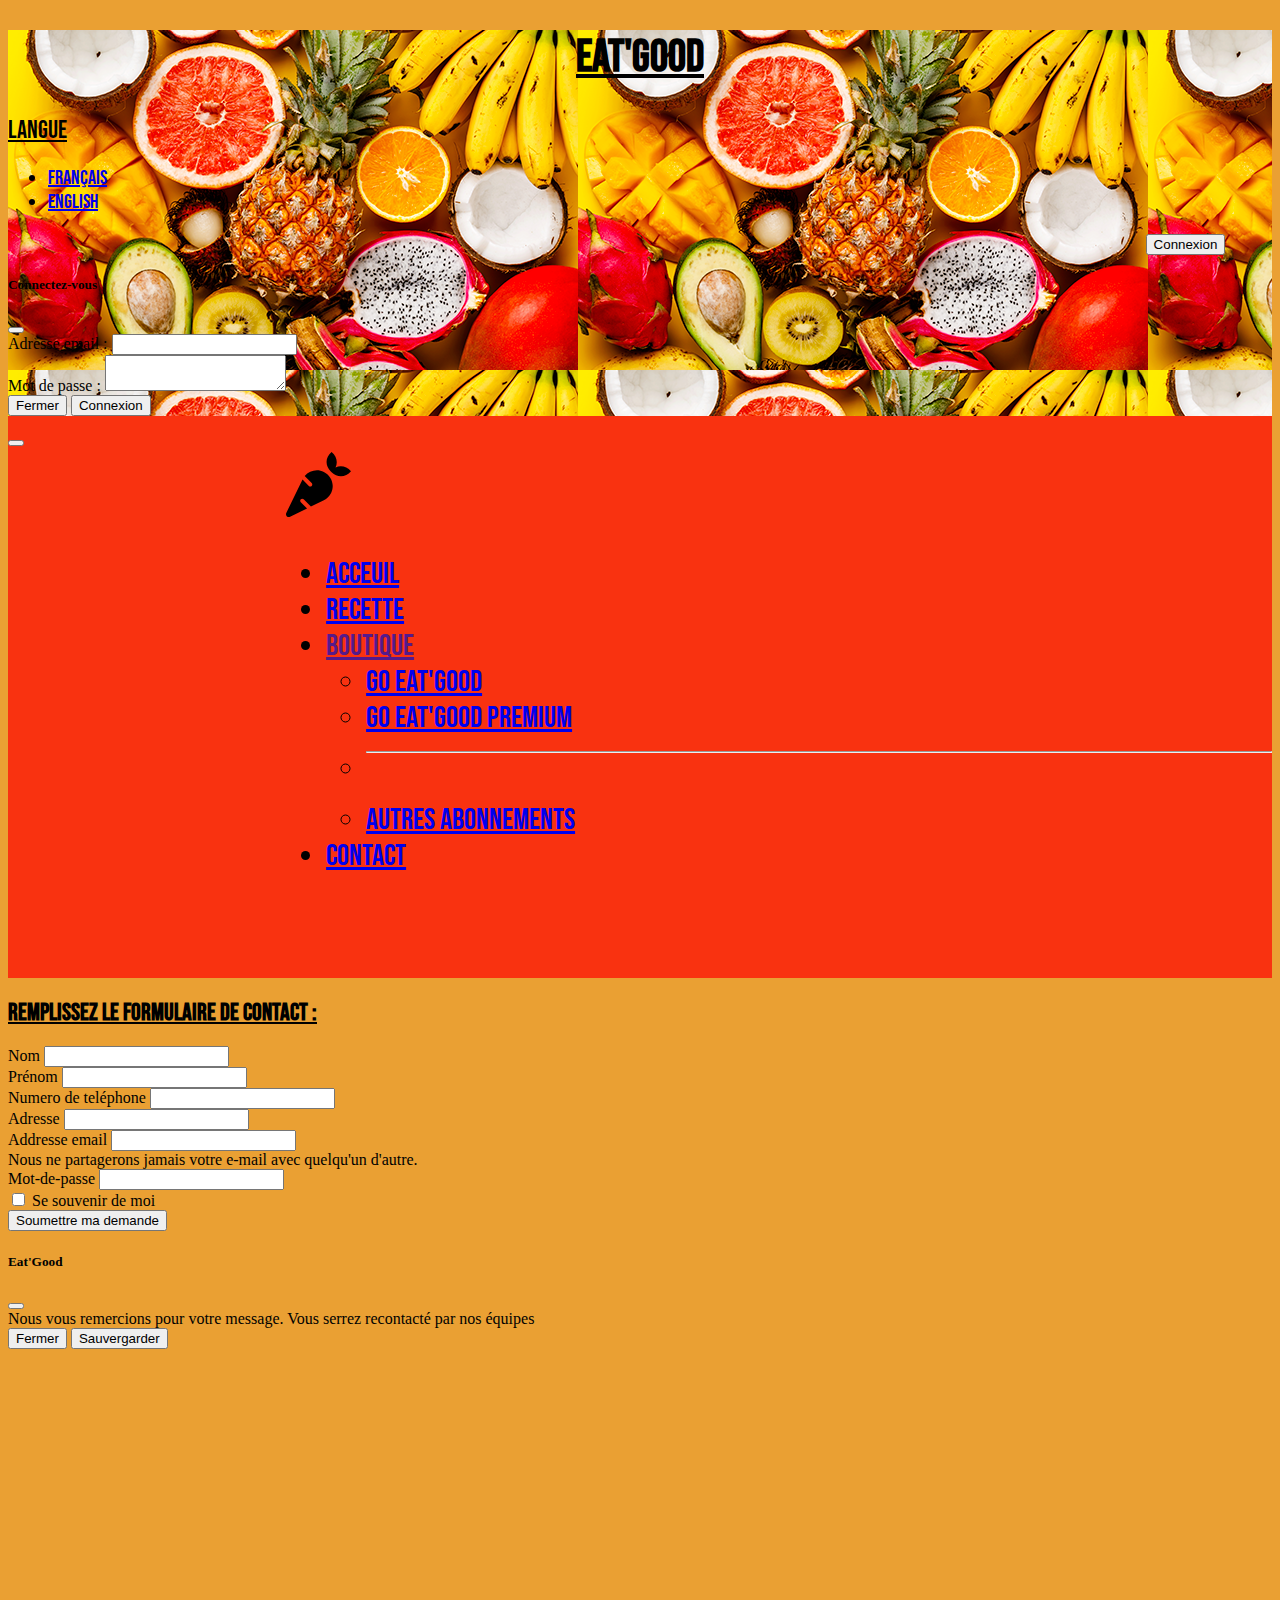
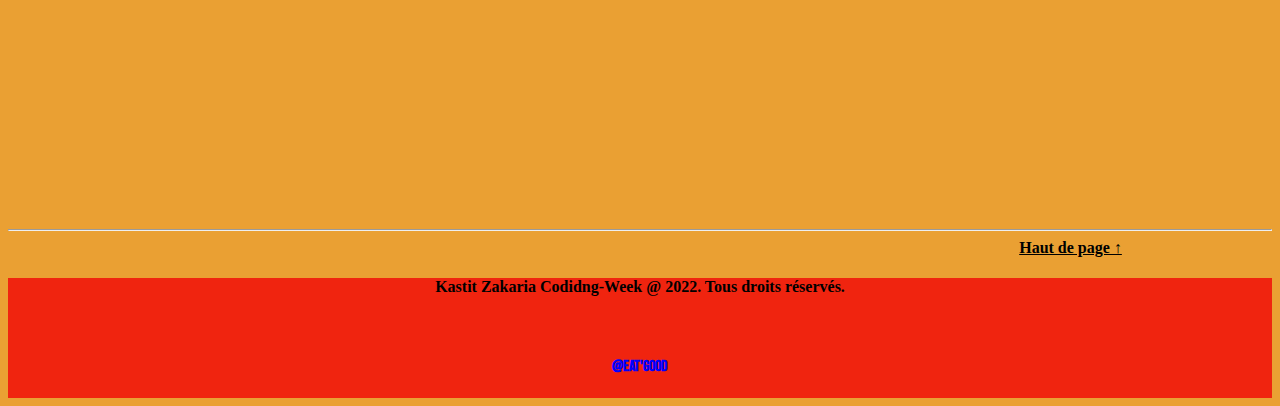
<file: public/suite/contact.html>
<!DOCTYPE html>
<html lang="en">

<head>
    <meta charset="UTF-8">
    <meta http-equiv="X-UA-Compatible" content="IE=edge">
    <meta name="viewport" content="width=device-width, initial-scale=1.0">
    <link rel="preconnect" href="https://fonts.googleapis.com">
    <link rel="preconnect" href="https://fonts.gstatic.com" crossorigin>
    <link href="https://cdn.jsdelivr.net/npm/bootstrap@5.1.3/dist/css/bootstrap.min.css" rel="stylesheet"
        integrity="sha384-1BmE4kWBq78iYhFldvKuhfTAU6auU8tT94WrHftjDbrCEXSU1oBoqyl2QvZ6jIW3" crossorigin="anonymous">
    <link href="https://fonts.googleapis.com/css2?family=Bebas+Neue&display=swap" rel="stylesheet">
    <link rel="preconnect" href="https://fonts.googleapis.com">
    <link rel="preconnect" href="https://fonts.gstatic.com" crossorigin>
    <link rel="icon" type="image/x-icon" href="../image/icone.jpg">
    <link href="https://fonts.googleapis.com/css2?family=Bebas+Neue&family=Pacifico&display=swap" rel="stylesheet">
    <link rel="stylesheet" href="../css/style.css">
    <link rel="stylesheet" href="https://pro.fontawesome.com/releases/v5.10.0/css/all.css"
        integrity="sha384-AYmEC3Yw5cVb3ZcuHtOA93w35dYTsvhLPVnYs9eStHfGJvOvKxVfELGroGkvsg+p" crossorigin="anonymous" />
    <title>Document</title>
</head>

<body>
    <a id="haut"></a>
    <div class="fruitt">
        <h1 class="pre"><u>
                <center>Eat'Good</center>
            </u>
        </h1>
        <li class="langue nav-item dropdown">
            <a class="pro nav-link active dropdown-toggle" href="#" id="navbarDropdown" role="button"
                data-bs-toggle="dropdown" aria-expanded="false">
                Langue
            </a>
            <ul class="dropdown-menu drop" aria-labelledby="navbarDropdown">
                <li><a class="dropdown-item" href="#">français</a></li>
                <li><a class="dropdown-item" href="#">english</a></li>
            </ul>
        </li>
        <button type="button" class="bvb btn btn-dark" data-bs-toggle="modal" data-bs-target="#exampleModal"
            data-bs-whatever="@mdo">Connexion</button>


        <div class="modal fade" id="exampleModal" tabindex="-1" aria-labelledby="exampleModalLabel" aria-hidden="true">
            <div class="modal-dialog">
                <div class="modal-content">
                    <div class="modal-header bg-warning">
                        <h5 class="modal-title" id="exampleModalLabel">Connectez-vous</h5>
                        <button type="button" class="btn-close" data-bs-dismiss="modal" aria-label="Close"></button>
                    </div>
                    <div class="modal-body bg-light">
                        <form>
                            <div class="mb-3">
                                <label for="recipient-name" class="col-form-label">Adresse email :</label>
                                <input type="text" class="form-control" id="recipient-name">
                            </div>
                            <div class="mb-3">
                                <label for="message-text" class="col-form-label">Mot de passe :</label>
                                <textarea class="form-control" id="message-text"></textarea>
                            </div>
                        </form>
                    </div>
                    <div class="modal-footer bg-warning">
                        <button type="button" class="btn btn-secondary" data-bs-dismiss="modal">Fermer</button>
                        <button type="button" class="btn btn-primary">Connexion</button>
                    </div>
                </div>
            </div>
        </div>
    </div>



    <nav class=" aa navbar navbar-expand-lg navbar-light  sticky-top">

        <div class="cc container-fluid ">


            <button class="navbar-toggler" type="button" data-bs-toggle="collapse"
                data-bs-target="#navbarSupportedContent" aria-controls="navbarSupportedContent" aria-expanded="false"
                aria-label="Toggle navigation">

                <span class="navbar-toggler-icon"></span>

            </button>

            <div class="collapse navbar-collapse navmid" id="navbarSupportedContent">
                <svg class="svgCarotte" xmlns="http://www.w3.org/2000/svg" viewBox="0 0 512 512">

                    <path
                        d="M298.2 156.6C245.5 130.9 183.7 146.1 147.1 189.4l55.27 55.31c6.25 6.25 6.25 16.33 0 22.58c-3.127 3-7.266 4.605-11.39 4.605s-8.068-1.605-11.19-4.605L130.3 217l-128.1 262.8c-2.875 6-3 13.25 0 19.63c5.5 11.12 19 15.75 30 10.38l133.6-65.25L116.7 395.3c-6.377-6.125-6.377-16.38 0-22.5c6.25-6.25 16.37-6.25 22.5 0l56.98 56.98l102-49.89c24-11.63 44.5-31.26 57.13-57.13C385.5 261.1 359.9 186.8 298.2 156.6zM390.2 121.8C409.7 81 399.7 32.88 359.1 0c-50.25 41.75-52.51 107.5-7.875 151.9l8 8C404.5 204.5 470.4 202.3 512 152C479.1 112.3 430.1 102.3 390.2 121.8z" />
                </svg>
                <ul class="navbar-nav me-auto mb-2 mb-lg-0">

                    <li class="nav-item">

                        <a class="nav-link active" aria-current="page" href="../../index.html">Acceuil</a>

                    </li>

                    <li class="nav-item">

                        <a class="nav-link active" aria-current="page" href="./recette.html">Recette</a>

                    </li>


                    <li class="drop nav-item dropdown">
                        <a class="nav-link dropdown-toggle" href="" id="navbarDropdown" role="button"
                            data-bs-toggle="dropdown" aria-expanded="false">
                            Boutique
                        </a>
                        <ul class="dropdown-menu" aria-labelledby="navbarDropdown">
                            <li><a class="dropdown-item" href="./boutique.html">GO EAT'GOOD</a></li>
                            <li><a class="dropdown-item" href="./boutique.html">GO EAT'GOOD Premium</a></li>
                            <li>
                                <hr class="dropdown-divider">
                            </li>
                            <li><a class="dropdown-item" href="./boutique.html">Autres abonnements</a></li>
                        </ul>
                    </li>

                    <li class="nav-item">

                        <a class="nav-link active" aria-current="page" href="#">Contact</a>

                    </li>


                </ul>

                <svg class=" mo svgCarotte" xmlns="http://www.w3.org/2000/svg" viewBox="0 0 512 512">
                    <!--! Font Awesome Pro 6.0.0 by @fontawesome - https://fontawesome.com License - https://fontawesome.com/license (Commercial License) Copyright 2022 Fonticons, Inc. -->
                    <path
                        d="M298.2 156.6C245.5 130.9 183.7 146.1 147.1 189.4l55.27 55.31c6.25 6.25 6.25 16.33 0 22.58c-3.127 3-7.266 4.605-11.39 4.605s-8.068-1.605-11.19-4.605L130.3 217l-128.1 262.8c-2.875 6-3 13.25 0 19.63c5.5 11.12 19 15.75 30 10.38l133.6-65.25L116.7 395.3c-6.377-6.125-6.377-16.38 0-22.5c6.25-6.25 16.37-6.25 22.5 0l56.98 56.98l102-49.89c24-11.63 44.5-31.26 57.13-57.13C385.5 261.1 359.9 186.8 298.2 156.6zM390.2 121.8C409.7 81 399.7 32.88 359.1 0c-50.25 41.75-52.51 107.5-7.875 151.9l8 8C404.5 204.5 470.4 202.3 512 152C479.1 112.3 430.1 102.3 390.2 121.8z" />
                </svg>


            </div>

        </div>

    </nav>
    <section>
        <div class="container">
            <div class="row">
                <h2 class="btt col-8"><u>Remplissez le formulaire de contact :</u></h2>
                <div class="gtf col-8">
                    <form>
                        <div class="kl mb-3">
                            <label for="exampleInputEmail1" class="form-label">Nom</label>
                            <input type="email" class="form-control" id="exampleInputEmail1"
                                aria-describedby="emailHelp">
                            <div id="emailHelp" class="form-text"></div>
                        </div>
                        <div class="kl mb-3">
                            <label for="exampleInputPassword1" class="form-label">Prénom</label>
                            <input type="password" class="form-control" id="exampleInputPassword1">
                        </div>
                        <div class="kl mb-3">
                            <label for="exampleInputEmail1" class="form-label">Numero de teléphone</label>
                            <input type="email" class="form-control" id="exampleInputEmail1"
                                aria-describedby="emailHelp">
                            <div id="emailHelp" class="form-text"></div>
                        </div>
                        <div class="kl mb-3">
                            <label for="exampleInputPassword1" class="form-label">Adresse</label>
                            <input type="password" class="form-control" id="exampleInputPassword1">
                        </div>
                        <div class="kl mb-3">
                            <label for="exampleInputEmail1" class="form-label">Addresse email</label>
                            <input type="email" class="form-control" id="exampleInputEmail1"
                                aria-describedby="emailHelp">
                            <div id="emailHelp" class="form-text">Nous ne partagerons jamais votre e-mail avec quelqu'un
                                d'autre.
                            </div>
                        </div>
                        <div class="kl mb-3">
                            <label for="exampleInputPassword1" class="form-label">Mot-de-passe</label>
                            <input type="password" class="form-control" id="exampleInputPassword1">
                        </div>
                        <div class="kl mb-3 form-check">
                            <input type="checkbox" class="form-check-input" id="exampleCheck1">
                            <label class="form-check-label" for="exampleCheck1">Se souvenir de moi</label>
                        </div>
                        <!-- Button trigger modal -->
                       
<button type="button" class="btn btn-primary" data-bs-toggle="modal" data-bs-target="#staticBackdrop">
    Soumettre ma demande
  </button>
  
  <!-- Modal -->
  <div class="modal fade" id="staticBackdrop" data-bs-backdrop="static" data-bs-keyboard="false" tabindex="-1" aria-labelledby="staticBackdropLabel" aria-hidden="true">
    <div class="modal-dialog">
      <div class="modal-content">
        <div class="modal-header bg-warning">
          <h5 class="modal-title" id="staticBackdropLabel">Eat'Good</h5>
          <button type="button" class="btn-close" data-bs-dismiss="modal" aria-label="Close"></button>
        </div>
        <div class="modal-body">
            Nous vous remercions pour votre message. Vous serrez recontacté par nos équipes
        </div>
        <div class="modal-footer">
          <button type="button" class="btn btn-secondary" data-bs-dismiss="modal">Fermer</button>
          <button type="button" class="btn btn-primary">Sauvergarder</button>
        </div>
      </div>
    </div>
  </div>
                        

                        <!-- Modal -->
                        
                    </form>
                </div>
                <div class="pml col-4">
                    <i class="jhh fad fa-address-book"></i>
                </div>
            </div>
        </div>
    </section>

    <br>
    <div class="lopm">
        <iframe
            src="https://www.google.com/maps/embed?pb=!1m18!1m12!1m3!1d13015.194724952737!2d138.71860862646204!3d35.36064218368813!2m3!1f0!2f0!3f0!3m2!1i1024!2i768!4f13.1!3m3!1m2!1s0x6019629a42fdc899%3A0xa6a1fcc916f3a4df!2sMont%20Fuji!5e0!3m2!1sfr!2sbe!4v1646352724322!5m2!1sfr!2sbe"
            class="lopm" width="600" height="450" style="border:0;" allowfullscreen="" loading="lazy"></iframe>
    </div>
    <hr>







    <a href="#haut" class="kk"><strong>Haut de page ↑ </strong></a>
    <footer class="hy">
        <h4>Kastit Zakaria Codidng-Week @ 2022. Tous droits réservés.</h4>
        <a href="https://facebook.com" target="_blank"><i class="gd fab fa-facebook"></i></a>&nbsp&nbsp&nbsp<a
            href="https://instagram.com" target="_blank"><i class="vb fab fa-instagram"></i></a>&nbsp&nbsp&nbsp<a href="https://twitter.com" target="blank"><i class="vb fab fa-twitter-square"></i></a>
        <h4 class="ghj">@Eat'Good</h4>
    </footer>



    <script src="https://cdn.jsdelivr.net/npm/bootstrap@5.1.3/dist/js/bootstrap.bundle.min.js"
        integrity="sha384-ka7Sk0Gln4gmtz2MlQnikT1wXgYsOg+OMhuP+IlRH9sENBO0LRn5q+8nbTov4+1p" crossorigin="anonymous">
    </script>
</body>

</html>
</file>
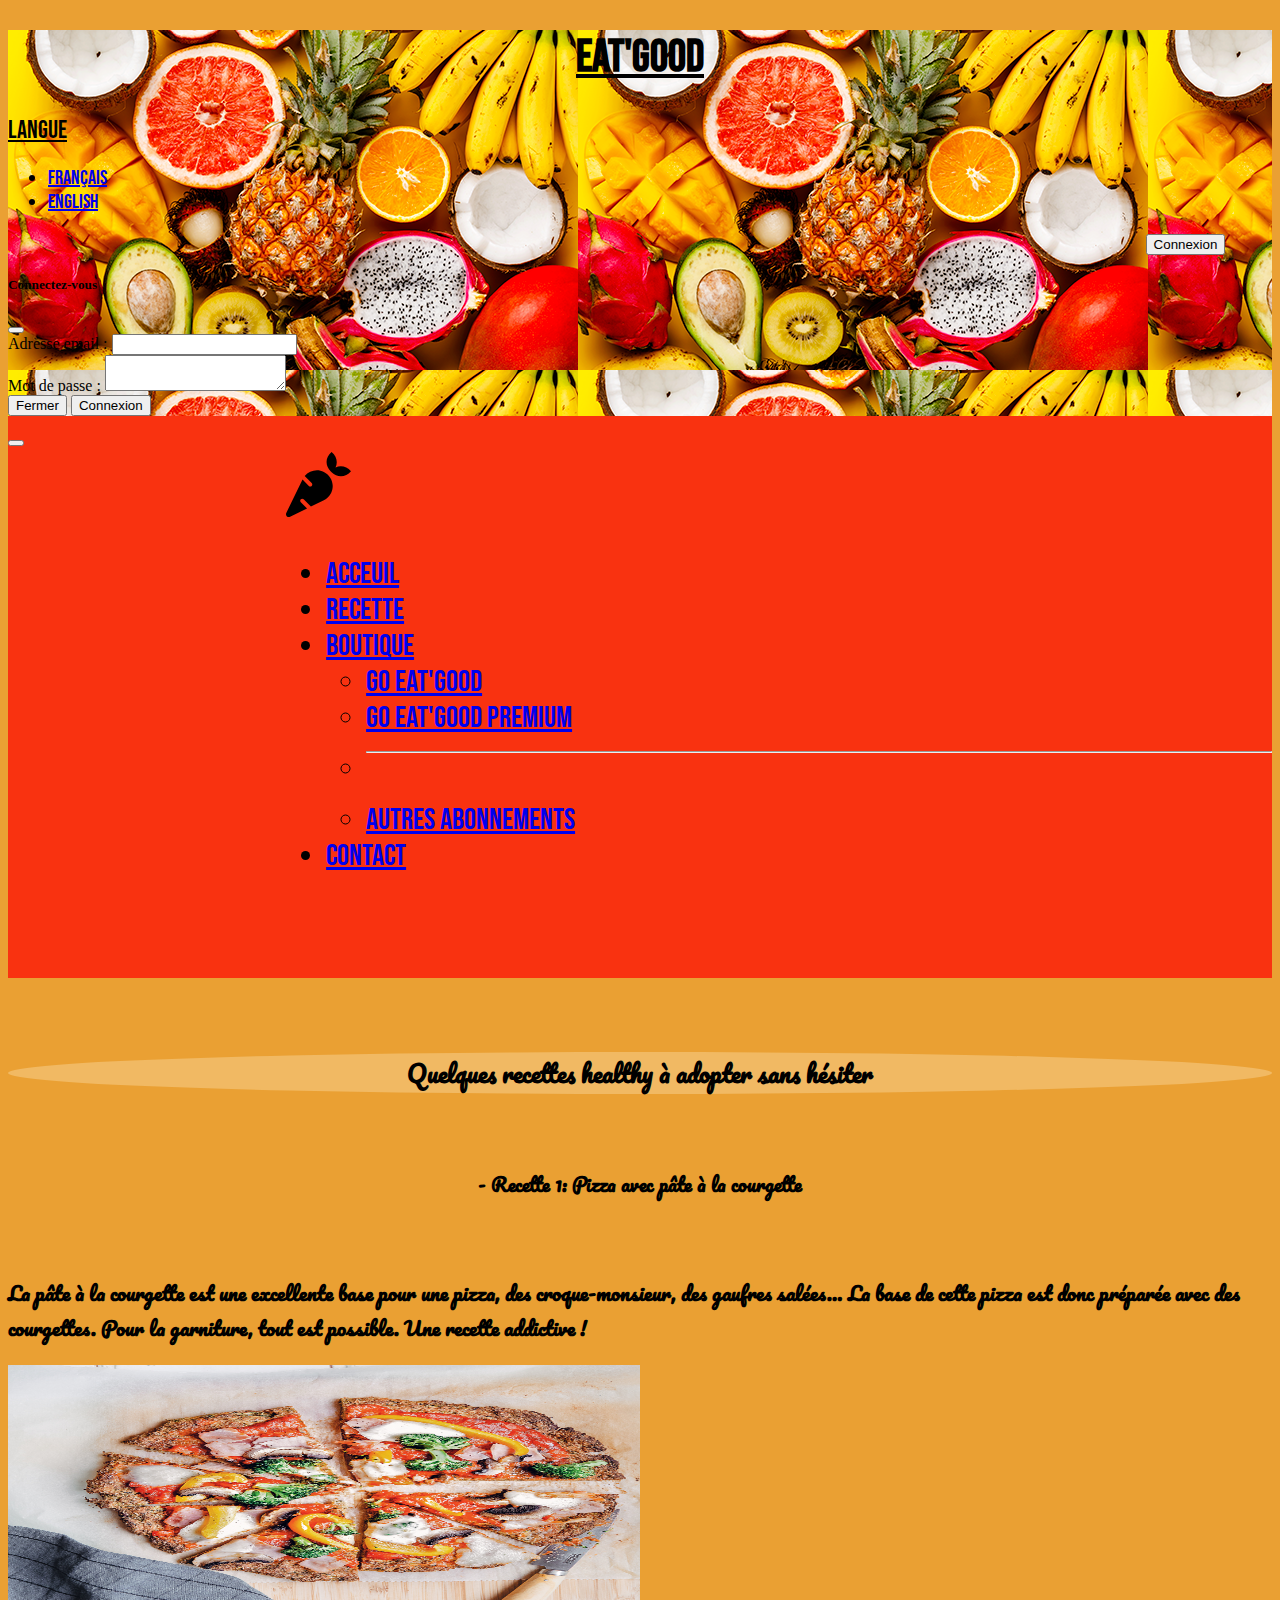
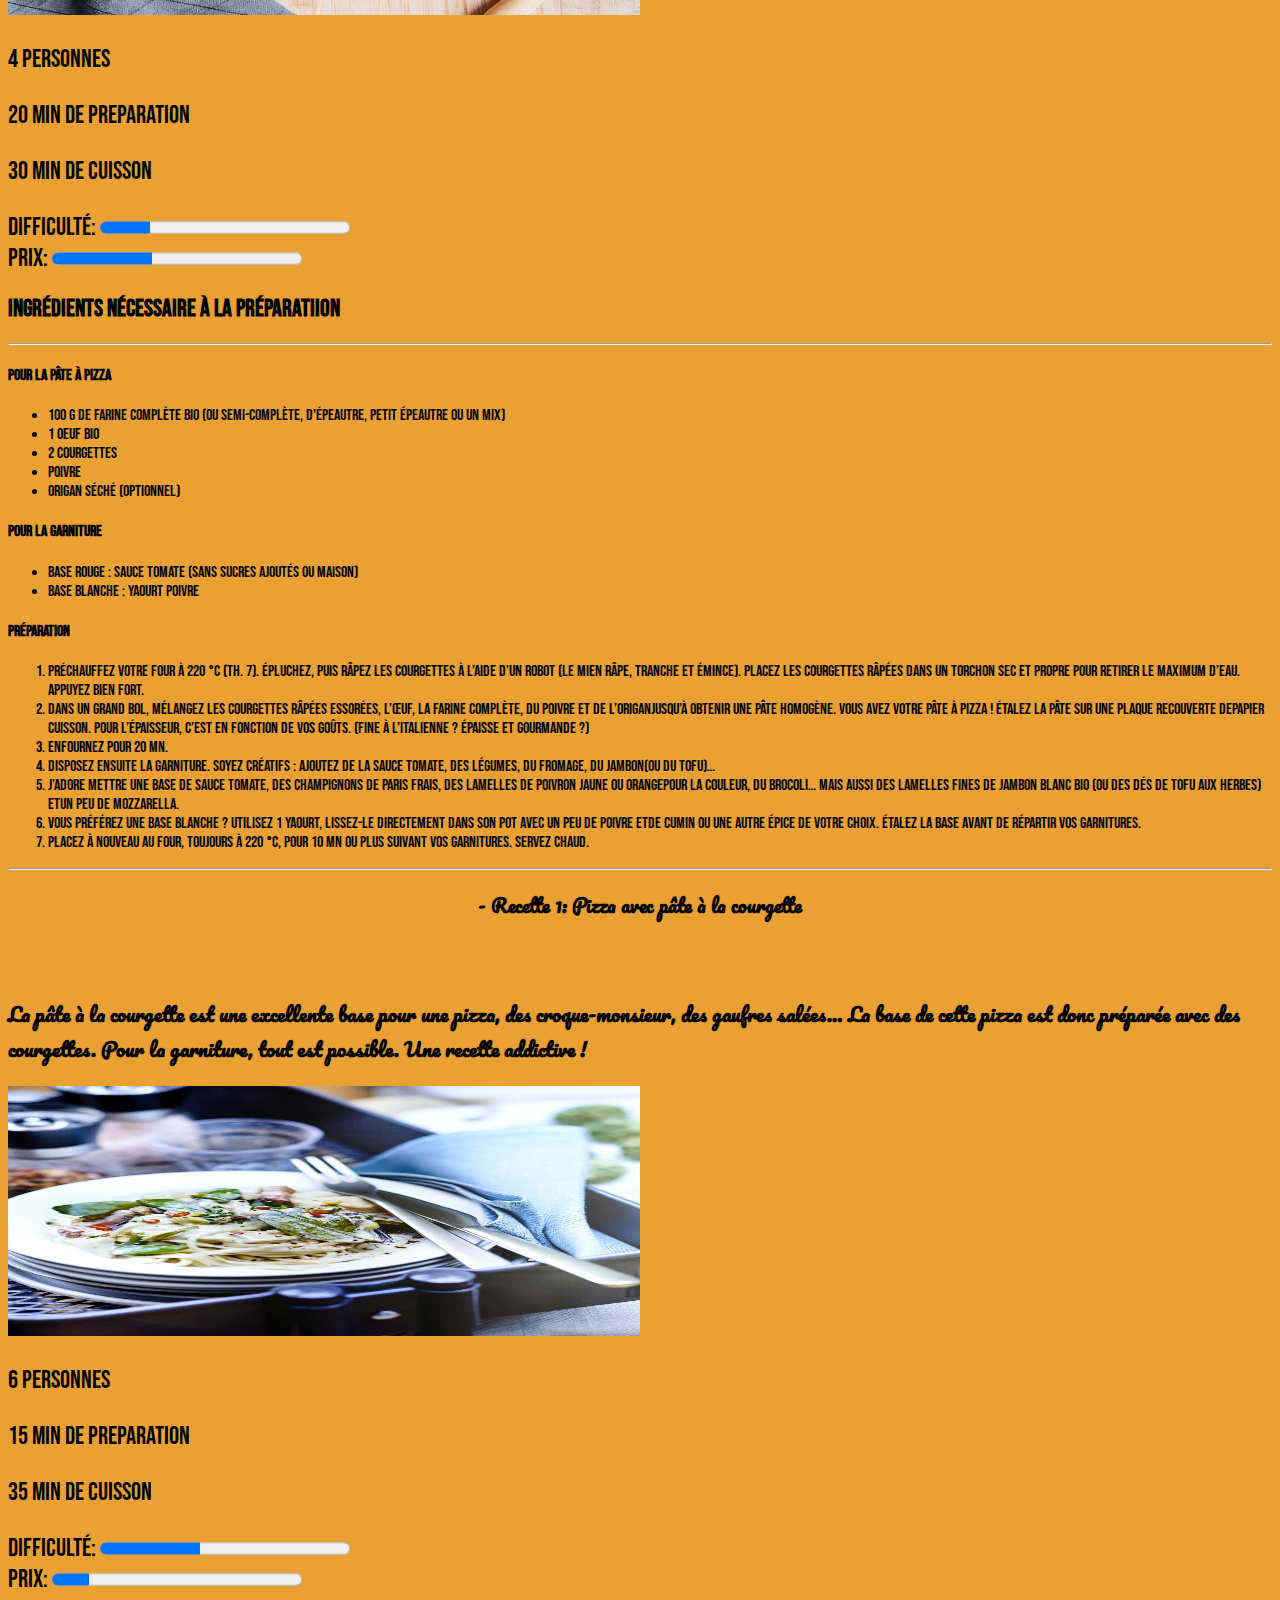
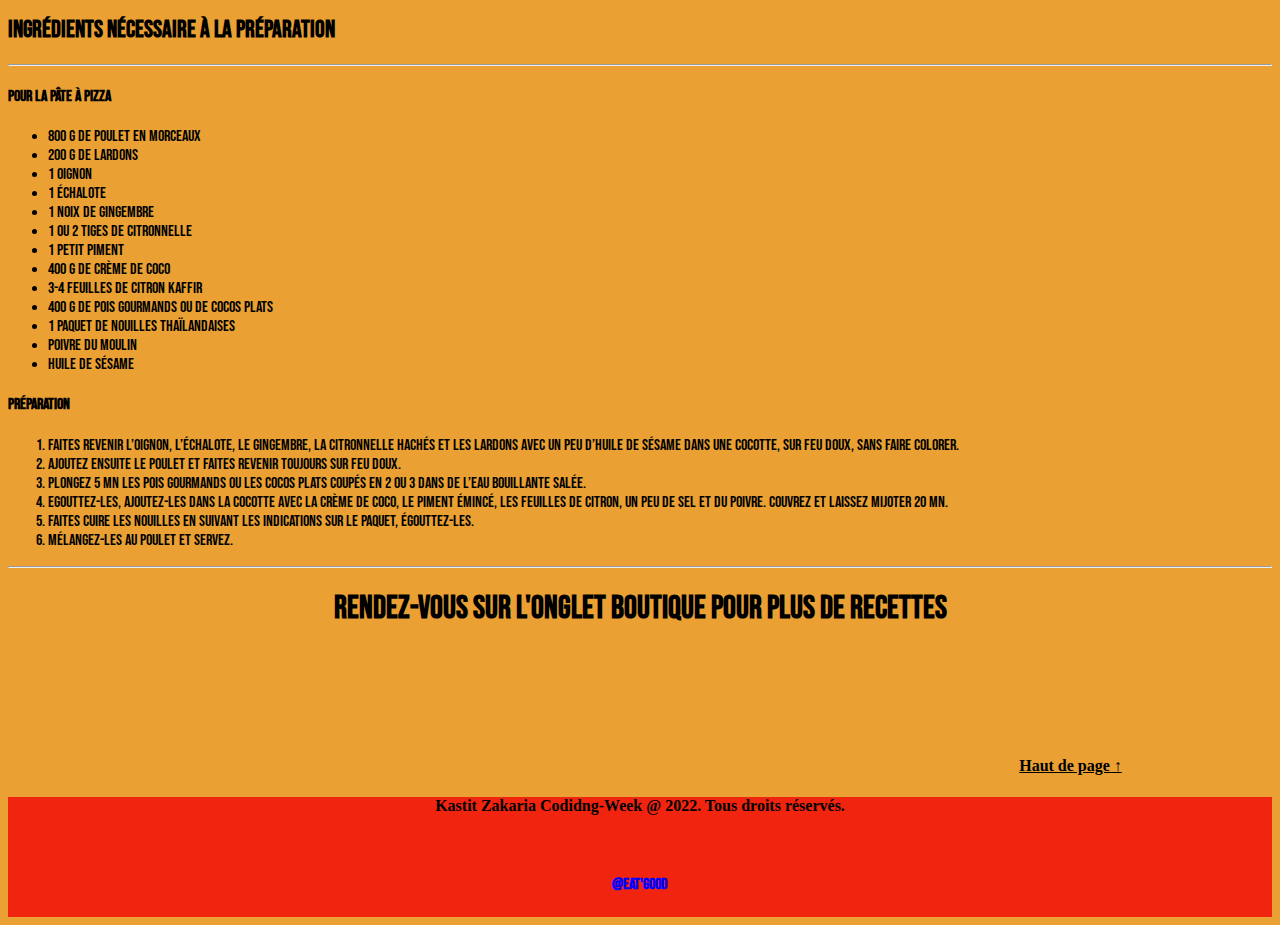
<file: public/suite/recette.html>
<!DOCTYPE html>
<html lang="en">

<head>
  <meta charset="UTF-8">
  <meta http-equiv="X-UA-Compatible" content="IE=edge">
  <meta name="viewport" content="width=device-width, initial-scale=1.0">
  <link rel="preconnect" href="https://fonts.googleapis.com">
  <link rel="preconnect" href="https://fonts.gstatic.com" crossorigin>
  <link href="https://cdn.jsdelivr.net/npm/bootstrap@5.1.3/dist/css/bootstrap.min.css" rel="stylesheet"
    integrity="sha384-1BmE4kWBq78iYhFldvKuhfTAU6auU8tT94WrHftjDbrCEXSU1oBoqyl2QvZ6jIW3" crossorigin="anonymous">
  <link href="https://fonts.googleapis.com/css2?family=Bebas+Neue&display=swap" rel="stylesheet">
  <link rel="preconnect" href="https://fonts.googleapis.com">
  <link rel="icon" type="image/x-icon" href="../image/icone.jpg">
  <link rel="preconnect" href="https://fonts.gstatic.com" crossorigin>
  <link href="https://fonts.googleapis.com/css2?family=Bebas+Neue&family=Pacifico&display=swap" rel="stylesheet">
  <link rel="stylesheet" href="../css/style.css">
  <link rel="stylesheet" href="https://pro.fontawesome.com/releases/v5.10.0/css/all.css"
    integrity="sha384-AYmEC3Yw5cVb3ZcuHtOA93w35dYTsvhLPVnYs9eStHfGJvOvKxVfELGroGkvsg+p" crossorigin="anonymous" />
  <title>Document</title>
</head>

<body>
  <a id="haut"></a>
  <div class="fruitt">
    <h1 class="pre"><u>
        <center>Eat'Good</center>
      </u>
    </h1>
    <li class="langue nav-item dropdown">
      <a class="pro nav-link active dropdown-toggle" href="#" id="navbarDropdown" role="button"
        data-bs-toggle="dropdown" aria-expanded="false">
        Langue
      </a>
      <ul class="dropdown-menu drop" aria-labelledby="navbarDropdown">
        <li><a class="dropdown-item" href="#">français</a></li>
        <li><a class="dropdown-item" href="#">english</a></li>
      </ul>
    </li>
    <button type="button" class="bvb btn btn-dark" data-bs-toggle="modal" data-bs-target="#exampleModal"
      data-bs-whatever="@mdo">Connexion</button>


    <div class="modal fade" id="exampleModal" tabindex="-1" aria-labelledby="exampleModalLabel" aria-hidden="true">
      <div class="modal-dialog">
        <div class="modal-content">
          <div class="modal-header bg-warning">
            <h5 class="modal-title" id="exampleModalLabel">Connectez-vous</h5>
            <button type="button" class="btn-close" data-bs-dismiss="modal" aria-label="Close"></button>
          </div>
          <div class="modal-body bg-light">
            <form>
              <div class="mb-3">
                <label for="recipient-name" class="col-form-label">Adresse email :</label>
                <input type="text" class="form-control" id="recipient-name">
              </div>
              <div class="mb-3">
                <label for="message-text" class="col-form-label">Mot de passe :</label>
                <textarea class="form-control" id="message-text"></textarea>
              </div>
            </form>
          </div>
          <div class="modal-footer bg-warning">
            <button type="button" class="btn btn-secondary" data-bs-dismiss="modal">Fermer</button>
            <button type="button" class="btn btn-primary">Connexion</button>
          </div>
        </div>
      </div>
    </div>
  </div>



  <nav class=" aa navbar navbar-expand-lg navbar-light  sticky-top">

    <div class="cc container-fluid ">


      <button class="navbar-toggler" type="button" data-bs-toggle="collapse" data-bs-target="#navbarSupportedContent"
        aria-controls="navbarSupportedContent" aria-expanded="false" aria-label="Toggle navigation">

        <span class="navbar-toggler-icon"></span>

      </button>

      <div class="collapse navbar-collapse navmid" id="navbarSupportedContent">
        <svg class="svgCarotte" xmlns="http://www.w3.org/2000/svg" viewBox="0 0 512 512">
          <path
            d="M298.2 156.6C245.5 130.9 183.7 146.1 147.1 189.4l55.27 55.31c6.25 6.25 6.25 16.33 0 22.58c-3.127 3-7.266 4.605-11.39 4.605s-8.068-1.605-11.19-4.605L130.3 217l-128.1 262.8c-2.875 6-3 13.25 0 19.63c5.5 11.12 19 15.75 30 10.38l133.6-65.25L116.7 395.3c-6.377-6.125-6.377-16.38 0-22.5c6.25-6.25 16.37-6.25 22.5 0l56.98 56.98l102-49.89c24-11.63 44.5-31.26 57.13-57.13C385.5 261.1 359.9 186.8 298.2 156.6zM390.2 121.8C409.7 81 399.7 32.88 359.1 0c-50.25 41.75-52.51 107.5-7.875 151.9l8 8C404.5 204.5 470.4 202.3 512 152C479.1 112.3 430.1 102.3 390.2 121.8z" />
        </svg>
        <ul class="navbar-nav me-auto mb-2 mb-lg-0">

          <li class="nav-item">

            <a class="nav-link active" aria-current="page" href="../../index.html">Acceuil</a>

          </li>

          <li class="nav-item">

            <a class="nav-link active" aria-current="page" href="./recette.html">Recette</a>

          </li>

          <li class="drop nav-item dropdown">
            <a class="nav-link dropdown-toggle" href="#" id="navbarDropdown" role="button" data-bs-toggle="dropdown"
              aria-expanded="false">
              Boutique
            </a>
            <ul class="dropdown-menu" aria-labelledby="navbarDropdown">
              <li><a class="dropdown-item" href="./boutique.html">GO EAT'GOOD</a></li>
              <li><a class="dropdown-item" href="./boutique.html">GO EAT'GOOD Premium</a></li>
              <li>
                <hr class="dropdown-divider">
              </li>
              <li><a class="dropdown-item" href="./boutique.html">Autres abonnements</a></li>
            </ul>
          </li>

          <li class="nav-item">

            <a class="nav-link active" aria-current="page" href="./contact.html">Contact</a>

          </li>


          


        </ul>

        <svg class=" mo svgCarotte" xmlns="http://www.w3.org/2000/svg" viewBox="0 0 512 512">

          <path
            d="M298.2 156.6C245.5 130.9 183.7 146.1 147.1 189.4l55.27 55.31c6.25 6.25 6.25 16.33 0 22.58c-3.127 3-7.266 4.605-11.39 4.605s-8.068-1.605-11.19-4.605L130.3 217l-128.1 262.8c-2.875 6-3 13.25 0 19.63c5.5 11.12 19 15.75 30 10.38l133.6-65.25L116.7 395.3c-6.377-6.125-6.377-16.38 0-22.5c6.25-6.25 16.37-6.25 22.5 0l56.98 56.98l102-49.89c24-11.63 44.5-31.26 57.13-57.13C385.5 261.1 359.9 186.8 298.2 156.6zM390.2 121.8C409.7 81 399.7 32.88 359.1 0c-50.25 41.75-52.51 107.5-7.875 151.9l8 8C404.5 204.5 470.4 202.3 512 152C479.1 112.3 430.1 102.3 390.2 121.8z" />
        </svg>


      </div>

    </div>

  </nav>
  <br><br><br>
  <h2 class="plat border-3 border border-dark">Quelques recettes healthy à adopter sans hésiter</h2><br><br>
  <h3 class="pizza"> - Recette 1: Pizza avec pâte à la courgette</h3><br><br>
  <div class="container">
    <div class="row">
      <h3 class="courgette col-5">La pâte à la courgette est une excellente base pour une pizza, des croque-monsieur,
        des gaufres salées… La base de cette pizza est donc préparée avec des courgettes. Pour la garniture, tout est
        possible. Une recette addictive !</h3>
    </div>
  </div>
  <div class="container">
    <div class="row">
      <div class="nj col-5">
        <img src="../image/pizza.jpg" class="lop" alt="pizza">
      </div>
      <div class="col-7">
        <div class="row">
          <p class="zaz col-5">4 PERSONNES
            <div class="row">
              <p class="zaz col-5">20 MIN DE PREPARATION
                <div class="row">
                  <p class="zaz">30 MIN DE CUISSON
                    <div class="rff row">
                      <label for="file">Difficulté:</label>
                      <progress id="file" max="100" value="20"></progress>
                      <div class="rff row">
                        <label for="file">Prix:</label>
                        <progress id="file" max="100" value="40"></progress>
                      </div>
                    </div>
                  </p>
                </div>
              </p>
            </div>
        </div>
      </div>

      <h2 class="ingr">Ingrédients nécessaire à la préparatiion</h2>
      <hr>
      <h4 class="ingr">Pour la pâte à pizza</h4>
      <ul class="ingr">
        <li>100 g de farine complète bio (ou semi-complète, d'épeautre, petit épeautre ou un mix)</li>
        <li>1 oeuf bio</li>
        <li>2 courgettes</li>
        <li>poivre</li>
        <li>origan séché (optionnel)</li>
      </ul>
      <h4 class="ingr">Pour la garniture</h4>
      <ul class="ingr">
        <li>base rouge : sauce tomate (sans sucres ajoutés ou maison)</li>
        <li>base blanche : yaourt poivre</li>
      </ul>
      <h4 class="ingr">PRÉPARATION</h4>
      <ol class="ingr">
        <li>Préchauffez votre four à 220 °C (th. 7). Épluchez, puis râpez les courgettes à l’aide d’un robot (le mien
          râpe, tranche et émince). Placez les courgettes râpées dans un torchon sec et propre pour retirer le maximum
          d’eau. Appuyez bien fort.</li>
        <li>Dans un grand bol, mélangez les courgettes râpées essorées, l’œuf, la farine complète, du poivre et de
          l’origanjusqu’à obtenir une pâte homogène. Vous avez votre pâte à pizza ! Étalez la pâte sur une plaque
          recouverte depapier cuisson. Pour l’épaisseur, c’est en fonction de vos goûts. (Fine à l’italienne ? Épaisse
          et gourmande ?)</li>
        <li>Enfournez pour 20 mn.</li>
        <li>Disposez ensuite la garniture. Soyez créatifs : ajoutez de la sauce tomate, des légumes, du fromage, du
          jambon(ou du tofu)…</li>
        <li>J’adore mettre une base de sauce tomate, des champignons de Paris frais, des lamelles de poivron jaune ou
          orangepour la couleur, du brocoli… mais aussi des lamelles fines de jambon blanc bio (ou des dés de tofu aux
          herbes) etun peu de mozzarella.</li>
        <li>Vous préférez une base blanche ? Utilisez 1 yaourt, lissez-le directement dans son pot avec un peu de poivre
          etde cumin ou une autre épice de votre choix. Étalez la base avant de répartir vos garnitures.</li>
        <li>Placez à nouveau au four, toujours à 220 °C, pour 10 mn ou plus suivant vos garnitures. Servez chaud.</li>
      </ol>




    </div>
  </div>
  <hr>




  <h3 class="pizza"> - Recette 1: Pizza avec pâte à la courgette</h3><br><br>
  <div class="container">
    <div class="row">
      <h3 class="courgette col-5">La pâte à la courgette est une excellente base pour une pizza, des croque-monsieur,
        des gaufres salées… La base de cette pizza est donc préparée avec des courgettes. Pour la garniture, tout est
        possible. Une recette addictive !</h3>
    </div>
  </div>
  <div class="container">
    <div class="row">
      <div class="nj col-5">
        <img src="../image/thai.jpg" class="lop" alt="pizza">
      </div>
      <div class="col-7">
        <div class="row">
          <p class="zaz col-5">6 PERSONNES
            <div class="row">
              <p class="zaz col-5">15 MIN DE PREPARATION
                <div class="row">
                  <p class="zaz">35 MIN DE CUISSON
                    <div class="rff row">
                      <label for="file">Difficulté:</label>
                      <progress id="file" max="100" value="40"></progress>
                      <div class="rff row">
                        <label for="file">Prix:</label>
                        <progress id="file" max="100" value="15"></progress>
                      </div>
                    </div>
                  </p>
                </div>
              </p>
            </div>
        </div>
      </div>

      <h2 class="ingr">Ingrédients nécessaire à la préparation</h2>
      <hr>
      <h4 class="ingr">Pour la pâte à pizza</h4>
      <ul class="ingr">
        <li>800 g de poulet en morceaux</li>
        <li>200 g de lardons</li>
        <li>1 oignon</li>
        <li>1 échalote</li>
        <li>1 noix de gingembre</li>
        <li>1 ou 2 tiges de citronnelle</li>
        <li>1 petit piment</li>
        <li>400 g de crème de coco</li>
        <li>3-4 feuilles de citron kaffir</li>
        <li>400 g de pois gourmands ou de cocos plats</li>
        <li>1 paquet de nouilles thaïlandaises</li>
        <li>poivre du moulin</li>
        <li>huile de sésame</li>
      </ul>
      <h4 class="ingr">PRÉPARATION</h4>
      <ol class="ingr">
        <li>Faites revenir l’oignon, l’échalote, le gingembre, la citronnelle hachés et les lardons avec un peu d’huile
          de sésame dans une cocotte, sur feu doux, sans faire colorer.</li>
        <li>Ajoutez ensuite le poulet et faites revenir toujours sur feu doux.</li>
        <li>Plongez 5 mn les pois gourmands ou les cocos plats coupés en 2 ou 3 dans de l’eau bouillante salée.</li>
        <li>Egouttez-les, ajoutez-les dans la cocotte avec la crème de coco, le piment émincé, les feuilles de citron,
          un peu de sel et du poivre. Couvrez et laissez mijoter 20 mn.</li>
        <li>Faites cuire les nouilles en suivant les indications sur le paquet, égouttez-les.</li>
        <li>Mélangez-les au poulet et servez.</li>
      </ol>




    </div>
  </div>
  <hr>
  <h1 class="rdv">Rendez-vous sur l'onglet boutique pour plus de recettes</h1>
  <div class=" ada border border-3 border-dark">
    <a href="./boutique.html"><i class="add fas fa-plus "></i></a></i></div>





  <br><br><br><br><br><br>
  <a href="#haut" class="kk"><strong>Haut de page ↑ </strong></a>
  <footer class="hy">
    <h4>Kastit Zakaria Codidng-Week @ 2022. Tous droits réservés.</h4>
    <a href="https://facebook.com" target="_blank"><i class="gd fab fa-facebook"></i></a>&nbsp&nbsp&nbsp<a
        href="https://instagram.com" target="_blank"><i class="vb fab fa-instagram"></i></a>&nbsp&nbsp&nbsp<a href="https://twitter.com" target="blank"><i class="vb fab fa-twitter-square"></i></a>
    <h4 class="ghj">@Eat'Good</h4>
</footer>


  <script src="https://cdn.jsdelivr.net/npm/bootstrap@5.1.3/dist/js/bootstrap.bundle.min.js"
    integrity="sha384-ka7Sk0Gln4gmtz2MlQnikT1wXgYsOg+OMhuP+IlRH9sENBO0LRn5q+8nbTov4+1p" crossorigin="anonymous">
  </script>
</body>

</html>
</file>
<file: public/css/style.css>
body{
    background-color: rgba(230, 144, 16, 0.856);
}
.fruit{
    background-image: url("../image/newfruit.jpg");
    width: 100%;
}
.fruitt{
    background-image: url("../image/newfruit.jpg");
    width: 100%;
}
.drop{
    z-index: 2;
}
.langue{
    font-family: 'Bebas Neue', cursive;
    font-size: 20px;
    color: black;
}
.pru{
    color: white;
    background-color: black;
    
}
.pro{
    color: rgb(0, 0, 0);
    font-size: 25px;
    width: 10%;
}
.pre{
    font-family: 'Bebas Neue', cursive;
    color:rgb(0, 0, 0);
    font-size: 45px;
}
.aa{
    font-family: 'Bebas Neue', cursive;
    font-size: 30px; 
    z-index: 1;
    background-color: #ff0000af;
    padding-top: 0%;
    
}
.navmid {
    margin-left: 22%;
}
/* .cc{
    position: relative;
    left: 30%;
    
} */
.bb{
    font-family: 'Bebas Neue', cursive;
    font-size: 30px;
}
 .legume{
    height: 500px;
} 
.salade{
    width: 60%;
    position: relative;
    left: 2%;
    padding-top: 1%;
}
.oeuf{
    width: 60%;
    position: relative;
    left: 25%;
    padding-top: 1%;
}
.viande{
    width: 60%;
    position: relative;
    left: 25%;
    padding-top: 1%;
}
.but{
    background-color: black;
    height: 100px;
}
.ded{
    font-family: 'Pacifico', cursive;
    border-radius: 50%;
    background: #f1b963
    
    
}
.date{
    font-size: 13px;
}
.ss{
    font-size: 23px;
    color: blue;
}
.ww{
    font-size: 12px;
}
.vv{
    font-size: 13px;
}
.rt{
    width: 50px;
}
.gg{
    font-size: 11px;
    margin: 10px;
}
.pp{
    width: 50px;
}
.ll{
    font-size: 11px;
    margin: 10px;
    
}
.amy{
    width: 50px;
}
.mm{
    font-size: 11px;
    margin: 10px;
}
.vc{
    text-align: center;
    font-family: 'Pacifico', cursive;
}
.bn{
    text-align: center;
}
.gt{
    text-align: center;
}
.uu{
    position: relative;
    left: 30%;
}
.hy{
    background-color: rgba(241, 7, 7, 0.815);
    height: 120px;
    text-align: center;

}
.kk{
    position: relative;
    left: 80%;
    color: black;
    font-size: 16px;
}
.svgCarotte{
    width:  65px;    
}
.mo{
    position: relative;
    right: 40%;
}
.plat{
    text-align: center;
    font-family: 'Pacifico', cursive;
    border-radius: 50%;
    background: #f1b963;

}
.pizza{
    text-align: center;
    font-family: 'Pacifico', cursive;
}
.courgette{
    font-size: 20px;
    font-family: 'Pacifico', cursive;
}
.lop{
    width: 50%;
    height: 250px;
}
.zaz{
    font-family: 'Bebas Neue', cursive;
    font-size: 25px;
}
.rff{
    font-family: 'Bebas Neue', cursive;
    font-size: 25px;
}
.ingr{
    font-family: 'Bebas Neue', cursive;
    
}
.rdv{
    text-align: center;
    font-family: 'Bebas Neue', cursive;
}
.add{
    font-size: 100px;
    position: relative;
    left: 16%;
}
.ada{
    width: 10%;
    position: relative;
    left: 45%;
}
.drop{
    color: black;
}
.kl{
    width: 50%;
}
.pml{
            font-size: 300px;
            top: 30%;    
}
.btt{
    font-family: 'Bebas Neue', cursive;
}
.jhh{
    
    -webkit-animation-name: rotateIn;
    animation-name: rotateIn;
    -webkit-animation-duration: 3s;
    animation-duration: 3s;
    -webkit-animation-fill-mode: both; 
    animation-fill-mode: both;
    }
    @-webkit-keyframes rotateIn {
    0% {
    -webkit-transform-origin: center;
    transform-origin: center;
    -webkit-transform: rotate3d(0, 0, 1, -200deg);
    transform: rotate3d(0, 0, 1, -200deg);
    opacity: 0;
    }
    100% {
    -webkit-transform-origin: center;
    transform-origin: center;
    -webkit-transform: none;
    transform: none;
    opacity: 1;
    }
    }
    @keyframes rotateIn {
    0% {
    -webkit-transform-origin: center;
    transform-origin: center;
    -webkit-transform: rotate3d(0, 0, 1, -200deg);
    transform: rotate3d(0, 0, 1, -200deg);
    opacity: 0;
    }
    100% {
    -webkit-transform-origin: center;
    transform-origin: center;
    -webkit-transform: none;
    transform: none;
    opacity: 1;
    }
    }
.gd:hover{
    font-size: 40px;
    background-color: blue;
    border-radius: 15%;
    
    
}
.ghj{
    color: blue;
    font-family: 'Bebas Neue', cursive;
}
.lopm{
    margin-left:4%;
    width: 60%;
}
.vb:hover{
    font-size: 40px;
    background-color: blue;
    border-radius: 15%;   
}
.dfg{
    z-index: 1;
    position: fixed;
}
.mlm{
    z-index: 2;
}
.bvb{
    position: relative;
    left: 90%;
}
@media screen and (max-width: 680px){
    nav{
        width: 150%;
    }
    .fruitt{
        width: 140%;
    }
    .jhh{
        width: 10px;
    }
}
</file>
